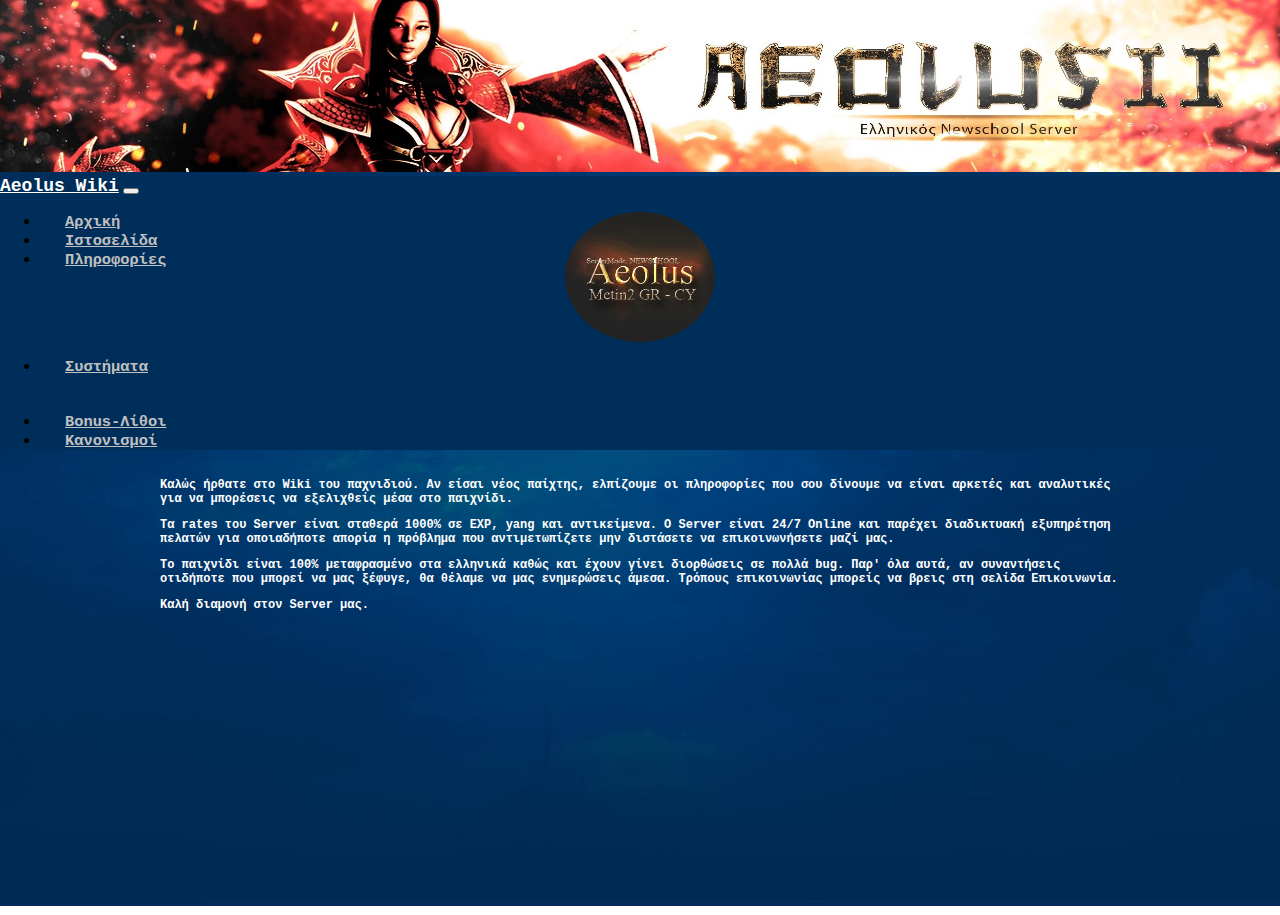
<file: index.html>
<!doctype html>
<html lang="en">

<head>
  <!-- Required meta tags -->
  <meta charset="utf-8">
  <meta name="viewport" content="width=device-width, initial-scale=1, shrink-to-fit=no">

  <link rel="stylesheet" href="./Assets/globalCss.css" >

  <!-- Bootstrap CSS -->
  <link rel="stylesheet" href="https://cdn.jsdelivr.net/npm/bootstrap@4.5.3/dist/css/bootstrap.min.css"
    integrity="sha384-TX8t27EcRE3e/ihU7zmQxVncDAy5uIKz4rEkgIXeMed4M0jlfIDPvg6uqKI2xXr2" crossorigin="anonymous">

  <title>Aeolus Wiki</title>
</head>

<style>

  body,
  html {
    background-image: url("./Assets/default-background.jpg");
    height: 100%;
    margin: 0;
    padding: 0;
    background-position: center;
    /* background-repeat: no-repeat; */
    background-size: cover;
  }

  .bg-dark {
    background-color: #002e5a !important;
  }

  .custom-iframe {
    margin-top: 10%;
    /* height: 100%;*/
    /* width: 50vw; */
    /* width: 100%;  */
  }
</style>

<body>
  <div>
    <img src="./Assets/banner_page_img_new.jpg" class="banner">
  </div>
  <nav class="navbar navbar-expand-lg navbar-dark bg-dark">
    <a class="navbar-brand navbar-toggler" href="#">Aeolus Wiki</a>
    <button class="navbar-toggler" type="button" data-toggle="collapse" data-target="#navbarSupportedContent"
      aria-controls="navbarSupportedContent" aria-expanded="false" aria-label="Toggle navigation">
      <span class="navbar-toggler-icon"></span>
    </button>
    <div class="collapse navbar-collapse navbar-potition" id="navbarSupportedContent">
      <div class="server-icon d-none d-lg-block">
        <img src="./Assets/server_icon_new.png" class="img-radius" />
      </div>
      <ul class="navbar-nav mr-auto menu-text">
        <li class="nav-item">
          <a class="nav-link" href="#">Αρχική</a>
        </li>
        <li class="nav-item">
          <a class="nav-link" href="https://aeolus2.eu/" target="_blank">Ιστοσελίδα</a>
        </li>
        <li class="nav-item dropdown">
          <a class="nav-link dropdown-toggle" href="#" id="navbarDropdown" role="button" data-toggle="dropdown"
            aria-haspopup="true" aria-expanded="false">
            Πληροφορίες
          </a>
          <div class="dropdown-menu" aria-labelledby="navbarDropdown">
            <a class="dropdown-item" href="./Routes/Missions.html">Αποστολές</a>
            <div class="dropdown-divider"></div>
            <a class="dropdown-item" href="#">Αντικέιμενα</a>
            <div class="dropdown-divider"></div>
            <a class="dropdown-item" href="#">Τοποθεσίες Boss και Drop</a>
            <div class="dropdown-divider"></div>
            <a class="dropdown-item" href="#">Χάρτες XP και τοποθεσίες Boss</a>
          </div>
        </li>
      </ul>
      <ul class=" navbar-nav my-2 my-lg-0">
        <li class="nav-item dropdown">
          <a class="nav-link dropdown-toggle" href="#" id="navbarDropdown" role="button" data-toggle="dropdown"
            aria-haspopup="true" aria-expanded="false">
            Συστήματα
          </a>
          <div class="dropdown-menu" aria-labelledby="navbarDropdown">
            <a class="dropdown-item" href="#">Κατοικιδίων</a>
            <div class="dropdown-divider"></div>
            <a class="dropdown-item" href="#">Κορδέλας</a>
          </div>
        </li>
        <li class="nav-item">
          <a class="nav-link" href="./Routes/bonus.html">Bonus-Λίθοι</a>
        </li>
        <li class="nav-item">
          <a class="nav-link" href="#">Κανονισμοί</a>
        </li>
      </ul>
    </div>
  </nav>
  <div class="container-fluid">
    <div class="row" style="justify-content: center; overflow-x:hidden;">
      <div class="col-lg-6 col-sm-9">
        <div class="pt-5 header-text">
          <p> Καλώς ήρθατε στο Wiki του παχνιδιού. Αν είσαι νέος παίχτης, ελπίζουμε οι πληροφορίες
            που σου δίνουμε να είναι αρκετές και αναλυτικές για να μπορέσεις να εξελιχθείς μέσα στο παιχνίδι.
          </p>
          <p>
            Τα rates του Server είναι σταθερά 1000% σε EXP, yang και αντικείμενα. Ο Server είναι 24/7 Online και παρέχει
            διαδικτυακή εξυπηρέτηση πελατών για οποιαδήποτε απορία η πρόβλημα που αντιμετωπίζετε μην διστάσετε να
            επικοινωνήσετε μαζί μας.
          </p>
          <p>
            Το παιχνίδι είναι 100% μεταφρασμένο στα ελληνικά καθώς και έχουν γίνει διορθώσεις σε πολλά bug. Παρ' όλα
            αυτά,
            αν
            συναντήσεις οτιδήποτε που μπορεί να μας ξέφυγε, θα θέλαμε να μας ενημερώσεις άμεσα.
            Τρόπους επικοινωνίας μπορείς να βρεις στη σελίδα Επικοινωνία.
          </p>
          <p>
            Καλή διαμονή στον Server μας.
          </p>
        </div>
      </div>
      <div col="col-lg-6 col-sm-3">
        <iframe class="custom-iframe pt-5" src="https://www.youtube.com/embed/kwAtMAvTJTY" frameborder="0"
          allow="accelerometer; autoplay; clipboard-write; encrypted-media; gyroscope; picture-in-picture"
          allowfullscreen></iframe>
      </div>
    </div>

  </div>

  <!-- Optional JavaScript; choose one of the two! -->

  <!-- Option 1: jQuery and Bootstrap Bundle (includes Popper) -->
  <script src="https://code.jquery.com/jquery-3.5.1.slim.min.js"
    integrity="sha384-DfXdz2htPH0lsSSs5nCTpuj/zy4C+OGpamoFVy38MVBnE+IbbVYUew+OrCXaRkfj"
    crossorigin="anonymous"></script>
  <script src="https://cdn.jsdelivr.net/npm/bootstrap@4.5.3/dist/js/bootstrap.bundle.min.js"
    integrity="sha384-ho+j7jyWK8fNQe+A12Hb8AhRq26LrZ/JpcUGGOn+Y7RsweNrtN/tE3MoK7ZeZDyx"
    crossorigin="anonymous"></script>

  <!-- Option 2: jQuery, Popper.js, and Bootstrap JS
    <script src="https://code.jquery.com/jquery-3.5.1.slim.min.js" integrity="sha384-DfXdz2htPH0lsSSs5nCTpuj/zy4C+OGpamoFVy38MVBnE+IbbVYUew+OrCXaRkfj" crossorigin="anonymous"></script>
    <script src="https://cdn.jsdelivr.net/npm/popper.js@1.16.1/dist/umd/popper.min.js" integrity="sha384-9/reFTGAW83EW2RDu2S0VKaIzap3H66lZH81PoYlFhbGU+6BZp6G7niu735Sk7lN" crossorigin="anonymous"></script>
    <script src="https://cdn.jsdelivr.net/npm/bootstrap@4.5.3/dist/js/bootstrap.min.js" integrity="sha384-w1Q4orYjBQndcko6MimVbzY0tgp4pWB4lZ7lr30WKz0vr/aWKhXdBNmNb5D92v7s" crossorigin="anonymous"></script>
    -->
</body>

</html>
</file>
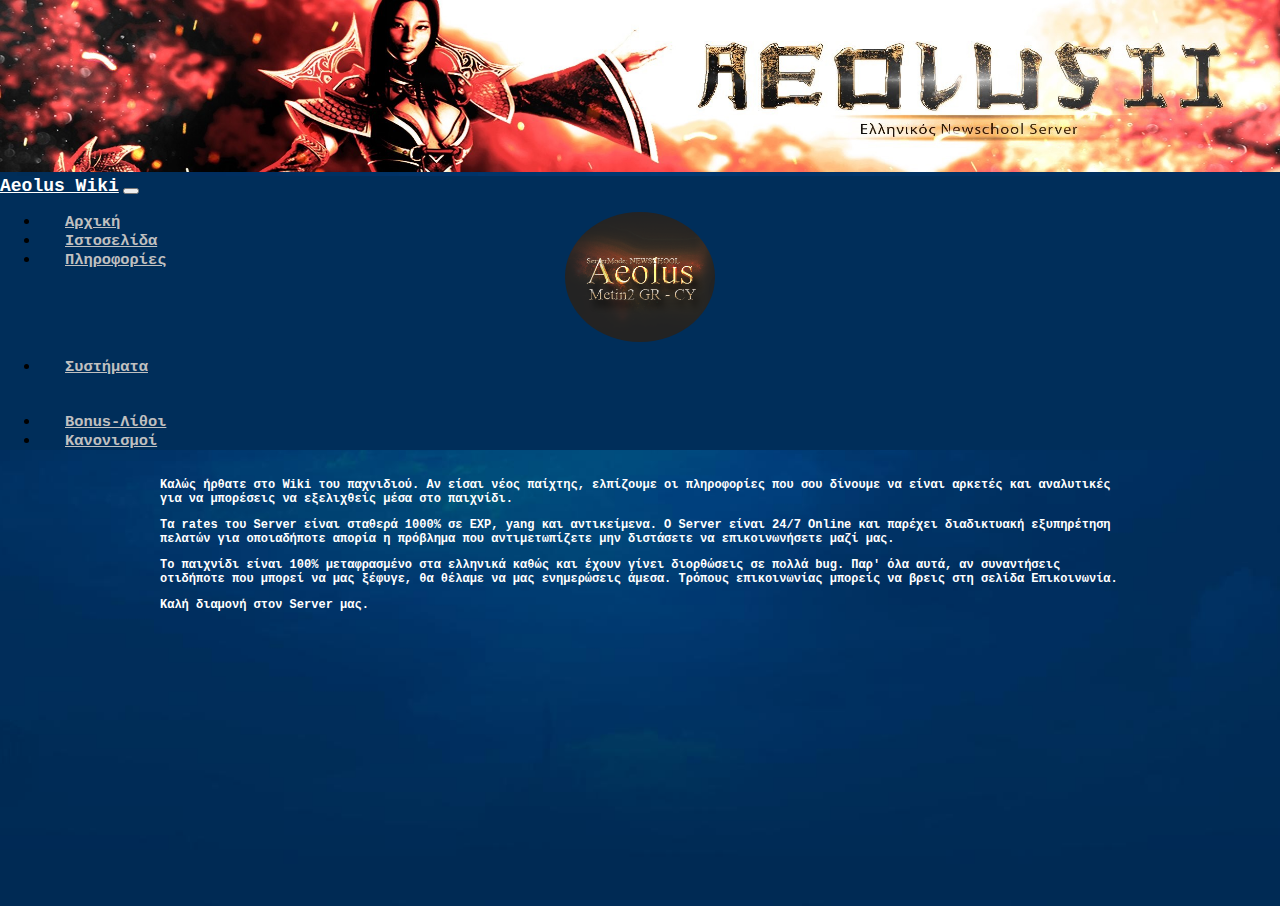
<file: wikiIndex.html>
<!doctype html>
<html lang="en">

<head>
  <!-- Required meta tags -->
  <meta charset="utf-8">
  <meta name="viewport" content="width=device-width, initial-scale=1, shrink-to-fit=no">

  <link rel="stylesheet" href="./Assets/globalCss.css" >

  <!-- Bootstrap CSS -->
  <link rel="stylesheet" href="https://cdn.jsdelivr.net/npm/bootstrap@4.5.3/dist/css/bootstrap.min.css"
    integrity="sha384-TX8t27EcRE3e/ihU7zmQxVncDAy5uIKz4rEkgIXeMed4M0jlfIDPvg6uqKI2xXr2" crossorigin="anonymous">

  <title>Aeolus Wiki</title>
</head>

<style>

  body,
  html {
    background-image: url("./Assets/default-background.jpg");
    height: 100%;
    margin: 0;
    padding: 0;
    background-position: center;
    /* background-repeat: no-repeat; */
    background-size: cover;
  }

  .bg-dark {
    background-color: #002e5a !important;
  }

  .custom-iframe {
    margin-top: 10%;
    /* height: 100%;*/
    /* width: 50vw; */
    /* width: 100%;  */
  }
</style>

<body>
  <div>
    <img src="./Assets/banner_page_img_new.jpg" class="banner">
  </div>
  <nav class="navbar navbar-expand-lg navbar-dark bg-dark">
    <a class="navbar-brand navbar-toggler" href="#">Aeolus Wiki</a>
    <button class="navbar-toggler" type="button" data-toggle="collapse" data-target="#navbarSupportedContent"
      aria-controls="navbarSupportedContent" aria-expanded="false" aria-label="Toggle navigation">
      <span class="navbar-toggler-icon"></span>
    </button>
    <div class="collapse navbar-collapse navbar-potition" id="navbarSupportedContent">
      <div class="server-icon d-none d-lg-block">
        <img src="./Assets/server_icon_new.png" class="img-radius" />
      </div>
      <ul class="navbar-nav mr-auto menu-text">
        <li class="nav-item">
          <a class="nav-link" href="index.html">Αρχική</a>
        </li>
        <li class="nav-item">
          <a class="nav-link" href="https://aeolus2.eu/" target="_blank">Ιστοσελίδα</a>
        </li>
        <li class="nav-item dropdown">
          <a class="nav-link dropdown-toggle" href="#" id="navbarDropdown" role="button" data-toggle="dropdown"
            aria-haspopup="true" aria-expanded="false">
            Πληροφορίες
          </a>
          <div class="dropdown-menu" aria-labelledby="navbarDropdown">
            <a class="dropdown-item" href="./Routes/Missions.html">Αποστολές</a>
            <div class="dropdown-divider"></div>
            <a class="dropdown-item" href="#">Αντικέιμενα</a>
            <div class="dropdown-divider"></div>
            <a class="dropdown-item" href="#">Τέρατα/Metin και Drop</a>
            <div class="dropdown-divider"></div>
            <a class="dropdown-item" href="#">Χάρτες XP και τοποθεσίες Boss</a>
          </div>
        </li>
      </ul>
      <ul class=" navbar-nav my-2 my-lg-0">
        <li class="nav-item dropdown">
          <a class="nav-link dropdown-toggle" href="#" id="navbarDropdown" role="button" data-toggle="dropdown"
            aria-haspopup="true" aria-expanded="false">
            Συστήματα
          </a>
          <div class="dropdown-menu" aria-labelledby="navbarDropdown">
            <a class="dropdown-item" href="#">Κατοικιδίων</a>
            <div class="dropdown-divider"></div>
            <a class="dropdown-item" href="#">Κορδέλας</a>
          </div>
        </li>
        <li class="nav-item">
          <a class="nav-link" href="#">Bonus-Λίθοι</a>
        </li>
        <li class="nav-item">
          <a class="nav-link" href="#">Κανονισμοί</a>
        </li>
      </ul>
    </div>
  </nav>
  <div class="container-fluid">
    <div class="row" style="justify-content: center; overflow-x:hidden;">
      <div class="col-lg-6 col-sm-9">
        <div class="pt-5 header-text">
          <p> Καλώς ήρθατε στο Wiki του παχνιδιού. Αν είσαι νέος παίχτης, ελπίζουμε οι πληροφορίες
            που σου δίνουμε να είναι αρκετές και αναλυτικές για να μπορέσεις να εξελιχθείς μέσα στο παιχνίδι.
          </p>
          <p>
            Τα rates του Server είναι σταθερά 1000% σε EXP, yang και αντικείμενα. Ο Server είναι 24/7 Online και παρέχει
            διαδικτυακή εξυπηρέτηση πελατών για οποιαδήποτε απορία η πρόβλημα που αντιμετωπίζετε μην διστάσετε να
            επικοινωνήσετε μαζί μας.
          </p>
          <p>
            Το παιχνίδι είναι 100% μεταφρασμένο στα ελληνικά καθώς και έχουν γίνει διορθώσεις σε πολλά bug. Παρ' όλα
            αυτά,
            αν
            συναντήσεις οτιδήποτε που μπορεί να μας ξέφυγε, θα θέλαμε να μας ενημερώσεις άμεσα.
            Τρόπους επικοινωνίας μπορείς να βρεις στη σελίδα Επικοινωνία.
          </p>
          <p>
            Καλή διαμονή στον Server μας.
          </p>
        </div>
      </div>
      <div col="col-lg-6 col-sm-3">
        <iframe class="custom-iframe pt-5" src="https://www.youtube.com/embed/kwAtMAvTJTY" frameborder="0"
          allow="accelerometer; autoplay; clipboard-write; encrypted-media; gyroscope; picture-in-picture"
          allowfullscreen></iframe>
      </div>
    </div>

  </div>

  <!-- Optional JavaScript; choose one of the two! -->

  <!-- Option 1: jQuery and Bootstrap Bundle (includes Popper) -->
  <script src="https://code.jquery.com/jquery-3.5.1.slim.min.js"
    integrity="sha384-DfXdz2htPH0lsSSs5nCTpuj/zy4C+OGpamoFVy38MVBnE+IbbVYUew+OrCXaRkfj"
    crossorigin="anonymous"></script>
  <script src="https://cdn.jsdelivr.net/npm/bootstrap@4.5.3/dist/js/bootstrap.bundle.min.js"
    integrity="sha384-ho+j7jyWK8fNQe+A12Hb8AhRq26LrZ/JpcUGGOn+Y7RsweNrtN/tE3MoK7ZeZDyx"
    crossorigin="anonymous"></script>

  <!-- Option 2: jQuery, Popper.js, and Bootstrap JS
    <script src="https://code.jquery.com/jquery-3.5.1.slim.min.js" integrity="sha384-DfXdz2htPH0lsSSs5nCTpuj/zy4C+OGpamoFVy38MVBnE+IbbVYUew+OrCXaRkfj" crossorigin="anonymous"></script>
    <script src="https://cdn.jsdelivr.net/npm/popper.js@1.16.1/dist/umd/popper.min.js" integrity="sha384-9/reFTGAW83EW2RDu2S0VKaIzap3H66lZH81PoYlFhbGU+6BZp6G7niu735Sk7lN" crossorigin="anonymous"></script>
    <script src="https://cdn.jsdelivr.net/npm/bootstrap@4.5.3/dist/js/bootstrap.min.js" integrity="sha384-w1Q4orYjBQndcko6MimVbzY0tgp4pWB4lZ7lr30WKz0vr/aWKhXdBNmNb5D92v7s" crossorigin="anonymous"></script>
    -->
</body>

</html>
</file>
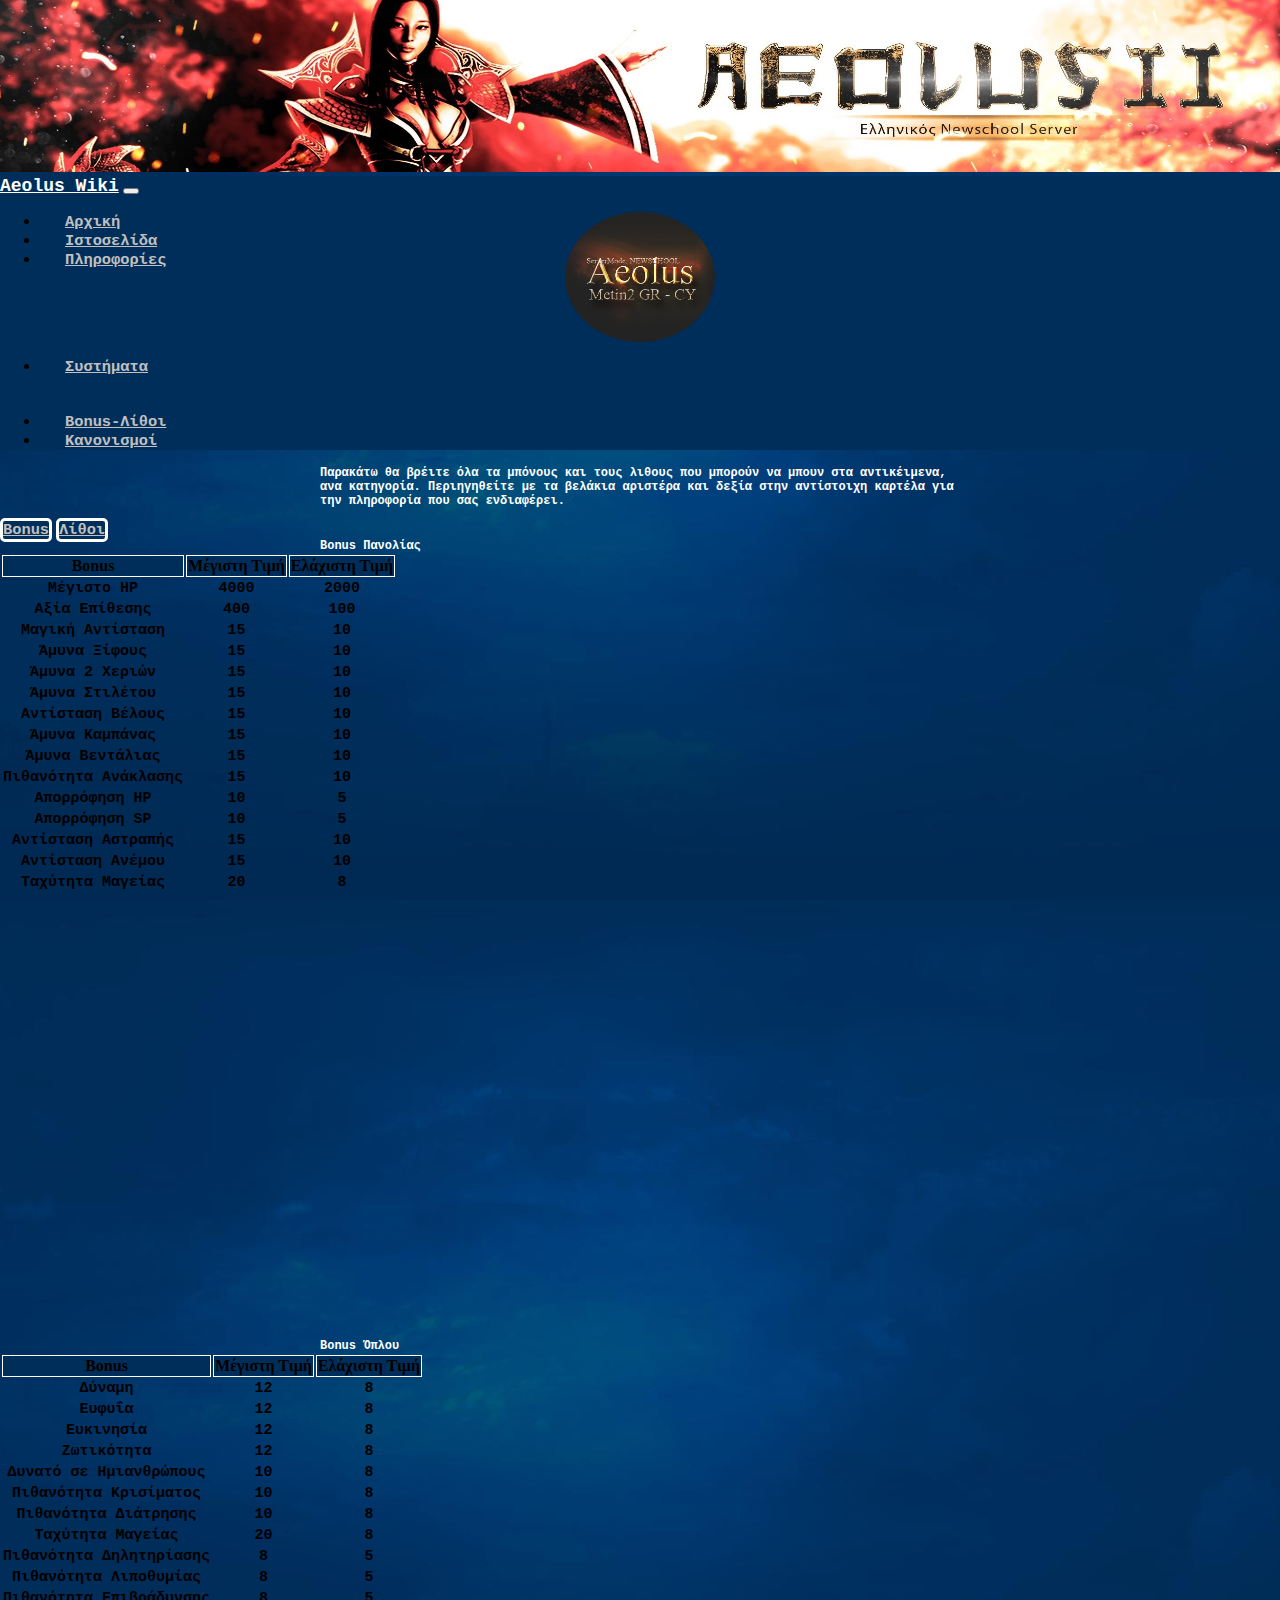
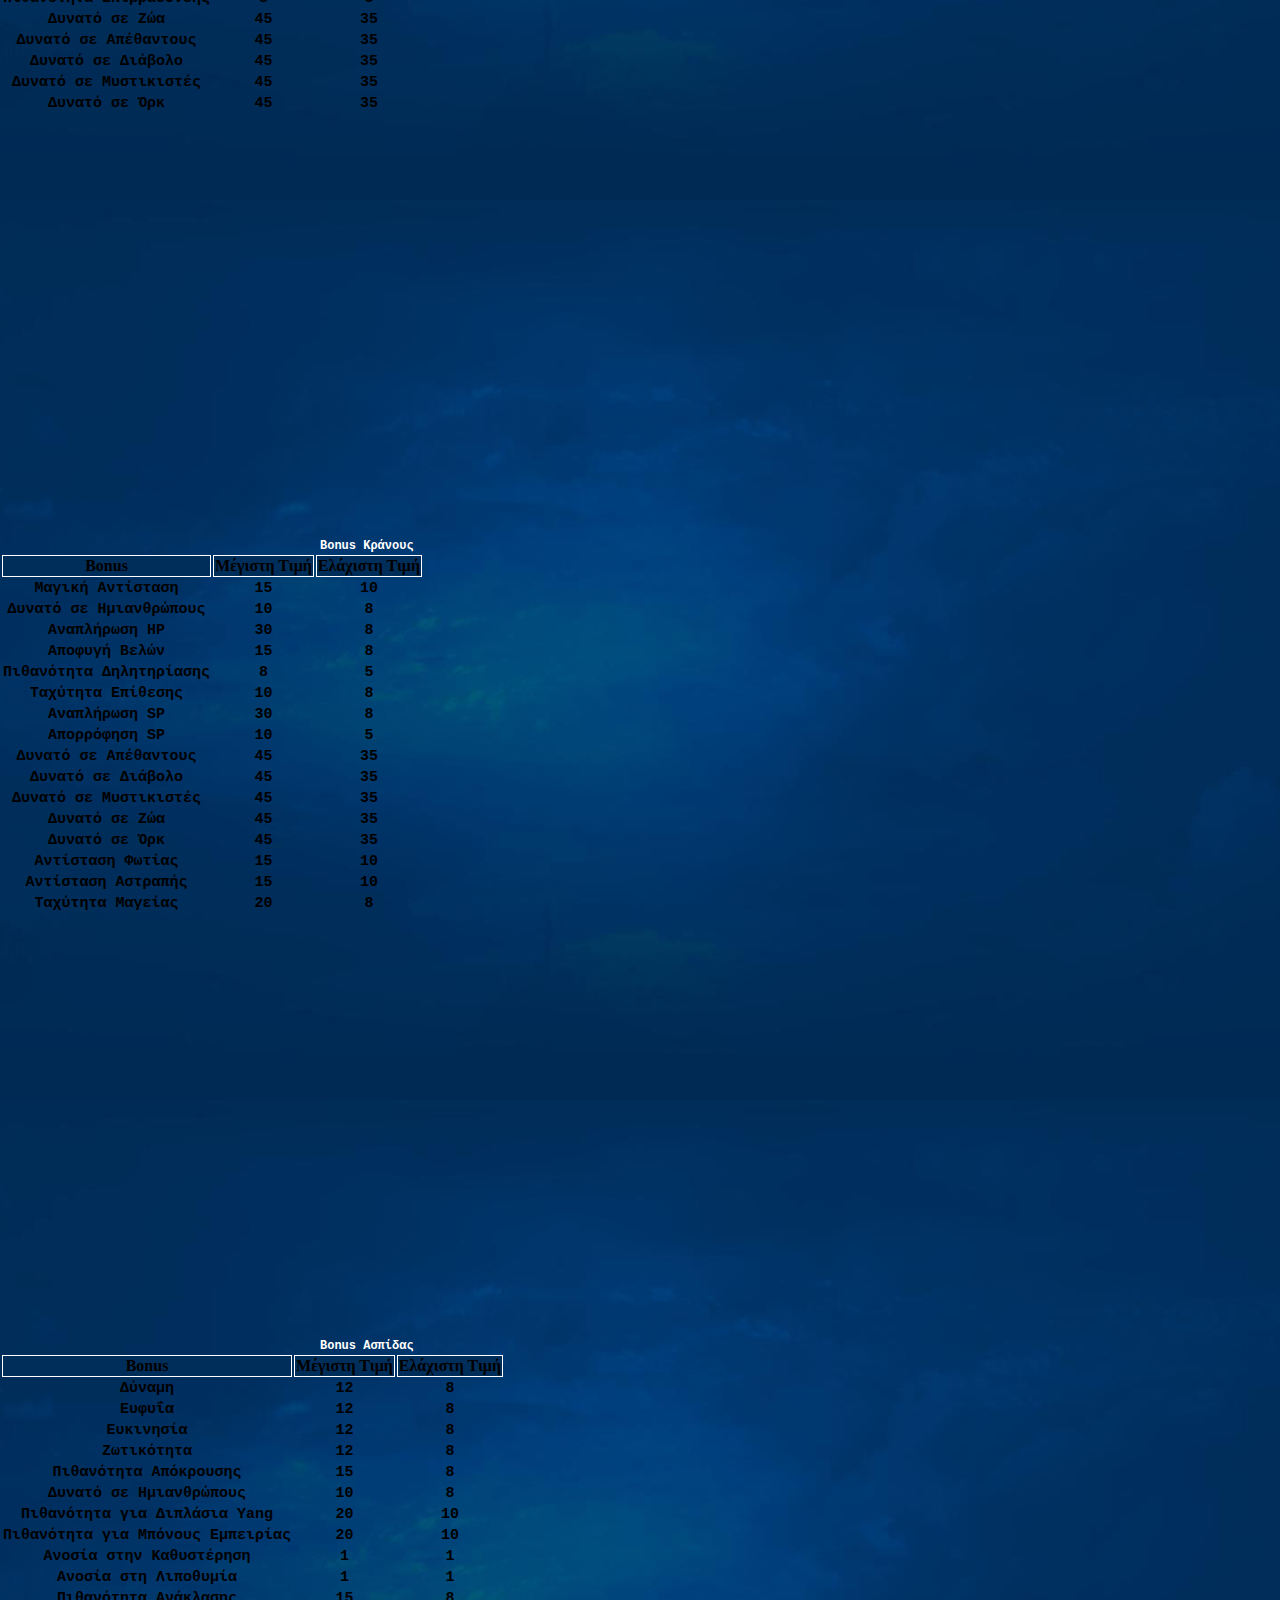
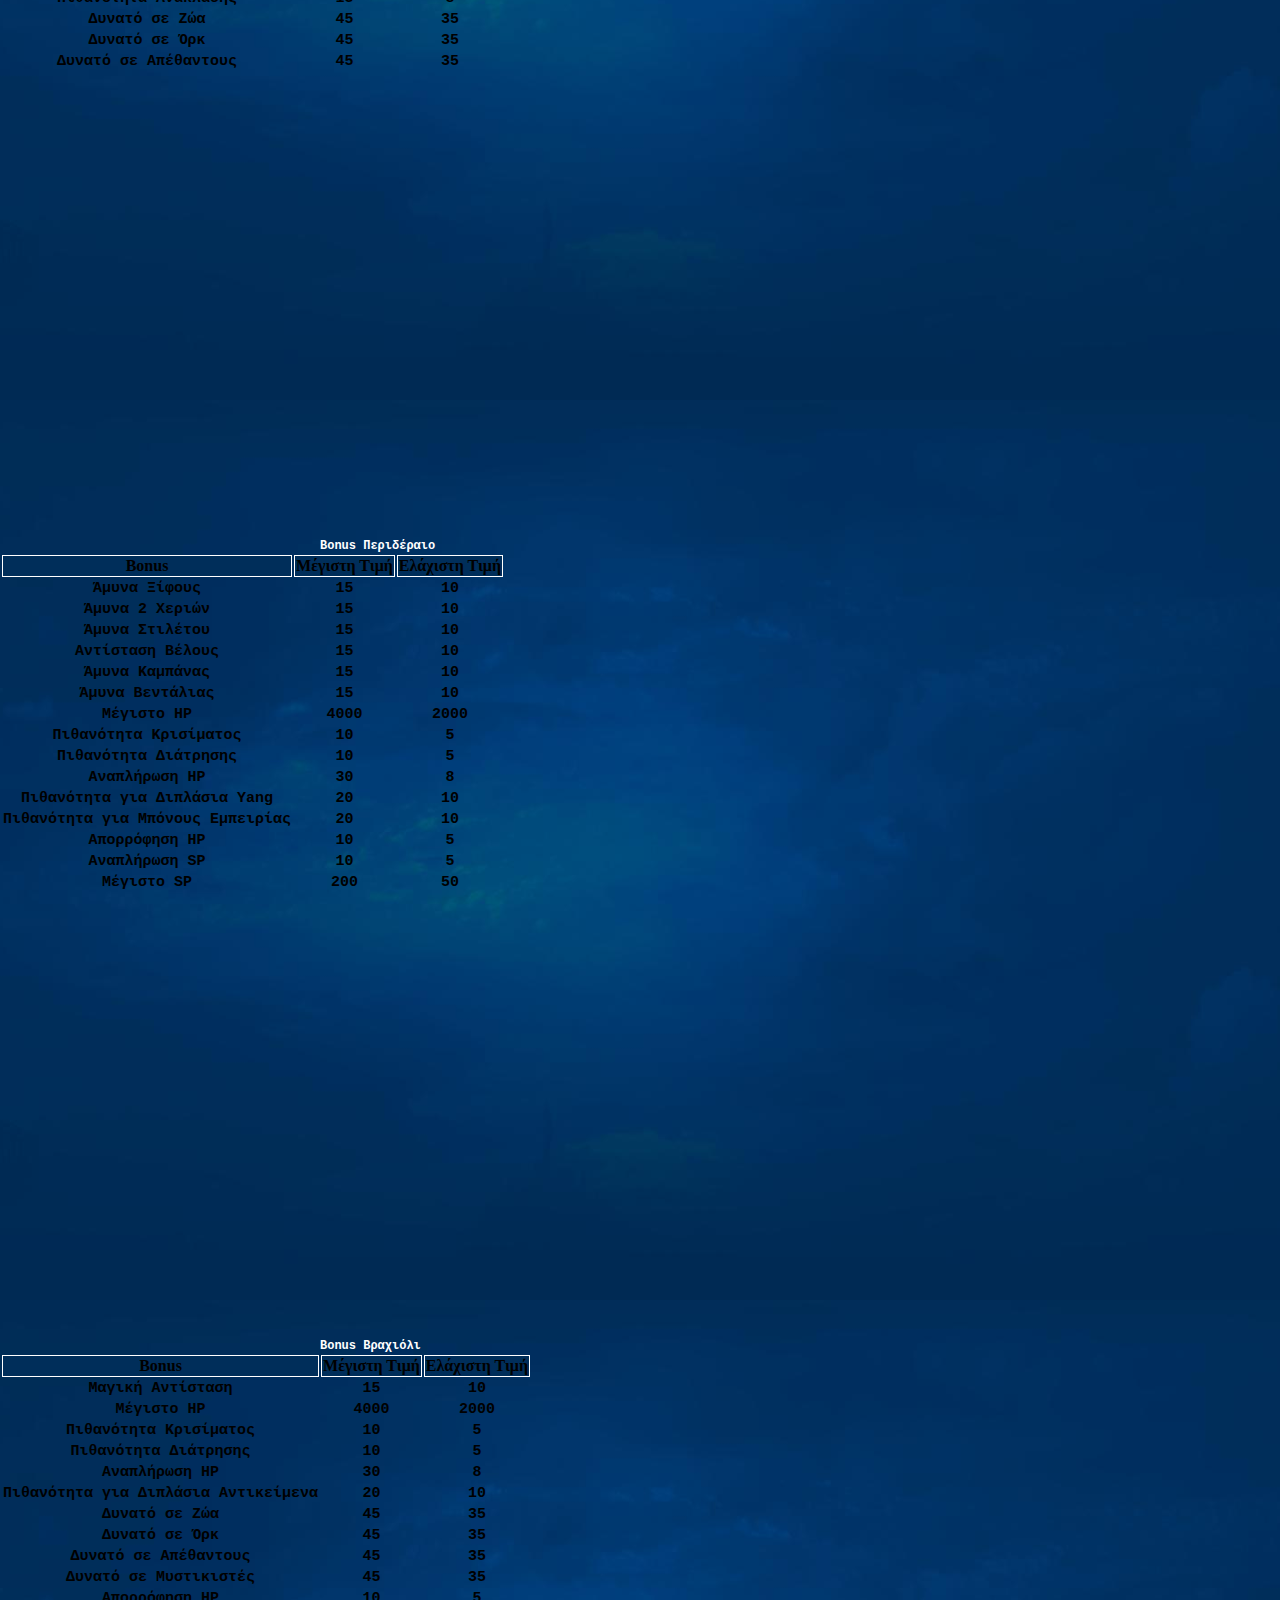
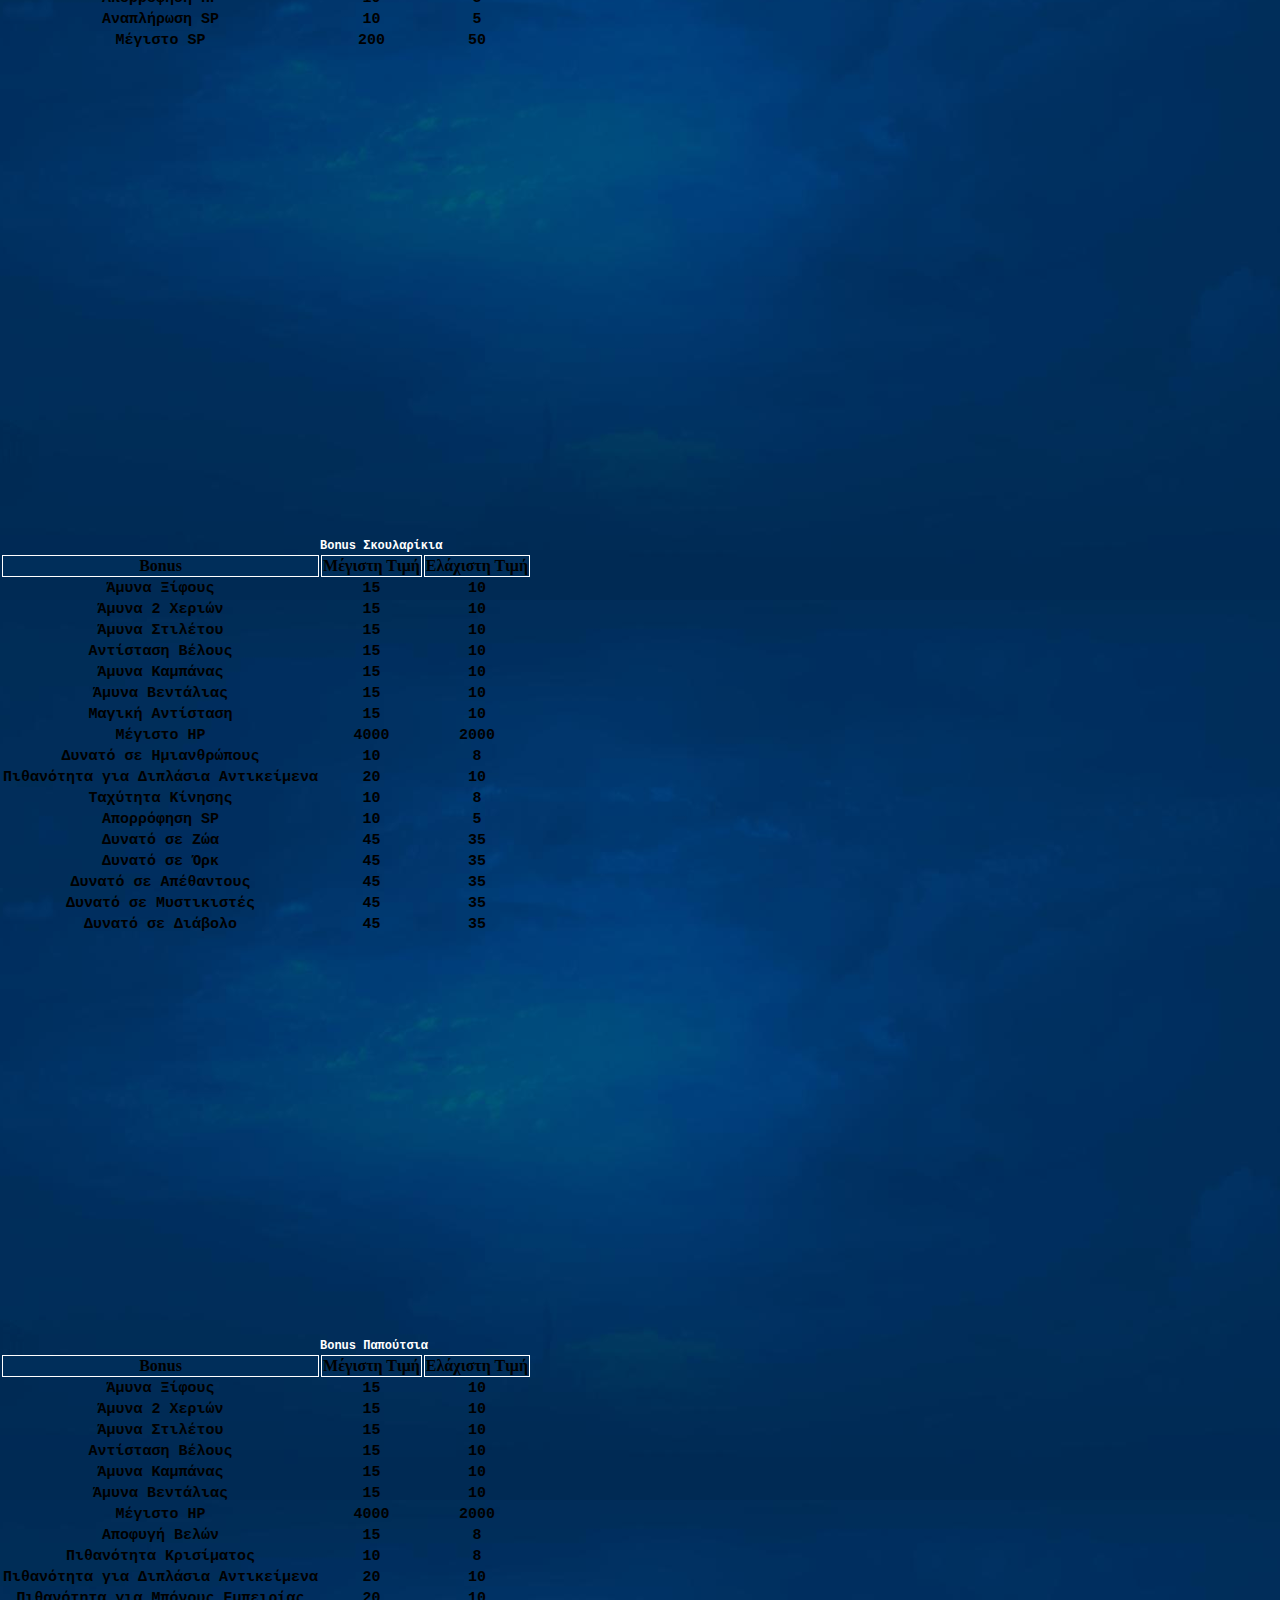
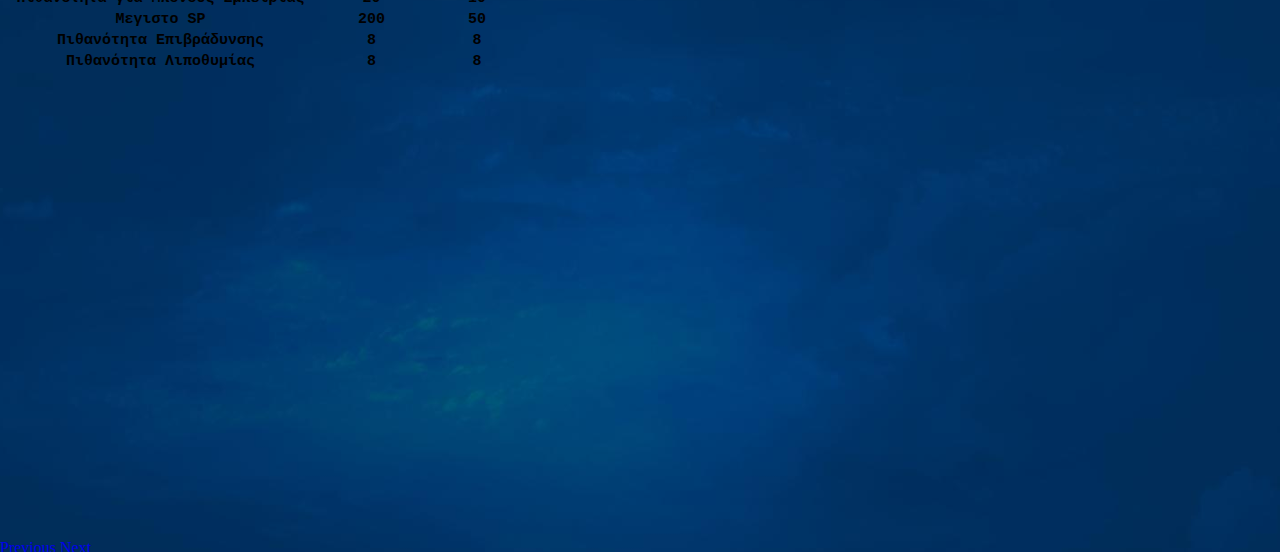
<file: Routes/bonus.html>
<!doctype html>
<html lang="en">

<head>
    <!-- Required meta tags -->
    <meta charset="utf-8">
    <meta name="viewport" content="width=device-width, initial-scale=1, shrink-to-fit=no">

    <link rel="stylesheet" href="../Assets/globalCss.css">

    <!-- Bootstrap CSS -->
    <link rel="stylesheet" href="https://cdn.jsdelivr.net/npm/bootstrap@4.5.3/dist/css/bootstrap.min.css"
        integrity="sha384-TX8t27EcRE3e/ihU7zmQxVncDAy5uIKz4rEkgIXeMed4M0jlfIDPvg6uqKI2xXr2" crossorigin="anonymous">

    <title>Bonus</title>
</head>

<style>
    body,
    html {
        background-image: url("../Assets/default-background.jpg");
        height: 100%;
        margin: 0;
        padding: 0;
        background-position: center;
        /* background-repeat: no-repeat; */
        background-size: cover;
    }

    .bg-dark {
        background-color: #002e5a !important;
    }

    /* mission-css */

    .npc-img {
        margin-top: 50px;
        width: 80%;
        min-width: 80px;
        max-width: 250px;
        object-fit: scale-down;
        max-height: 300px;
    }

    .header-text {
        width: 50%;
    }

    .general-text {
        color: black !important;
        text-align: center;
    }

    .table .thead-dark th {
        background-color: #002e5a !important;
        border: 1px solid white;
    }

    .carousel-item {
        min-height: 800px;
        height: auto;
    }

    .content-head {
        font-size: 15px;
        font-family: monospace;
        color: #fff !important;
        font-weight: 700;
    }

    .carousel-control-next-icon,
    .carousel-control-prev-icon {
        width: 50px;
        height: 50px;
    }

    .custom-btn{
        width: 150px;
        height: 50px;
        border: 3px solid white;
        border-radius: 5px;
        font-family: 'Courier New', Courier, monospace;
        font-size: clamp(12px,1.2vw,20px);
        font-weight: 700;
        color: #c0c0c0 ;
        background-color: #002e5a !important;
    }

    .custom-btn:hover{
        color: white;
    }
</style>

<body>
    <div>
        <img src="../Assets/banner_page_img_new.jpg" class="banner">
    </div>
    <nav class="navbar navbar-expand-lg navbar-dark bg-dark">
        <a class="navbar-brand navbar-toggler" href="#">Aeolus Wiki</a>
        <button class="navbar-toggler" type="button" data-toggle="collapse" data-target="#navbarSupportedContent"
            aria-controls="navbarSupportedContent" aria-expanded="false" aria-label="Toggle navigation">
            <span class="navbar-toggler-icon"></span>
        </button>
        <div class="collapse navbar-collapse navbar-potition" id="navbarSupportedContent">
            <div class="server-icon d-none d-lg-block">
                <img src="../Assets/server_icon_new.png" class="img-radius" />
            </div>
            <ul class="navbar-nav mr-auto menu-text">
                <li class="nav-item">
                    <a class="nav-link" href="../wikiIndex.php">Αρχική</a>
                </li>
                <li class="nav-item">
                    <a class="nav-link" href="https://aeolus2.eu/" target="_blank">Ιστοσελίδα</a>
                </li>
                <li class="nav-item dropdown">
                    <a class="nav-link dropdown-toggle" href="#" id="navbarDropdown" role="button"
                        data-toggle="dropdown" aria-haspopup="true" aria-expanded="false">
                        Πληροφορίες
                    </a>
                    <div class="dropdown-menu" aria-labelledby="navbarDropdown">
                        <a class="dropdown-item" href="Missions.html">Αποστολές</a>
                        <div class="dropdown-divider"></div>
                        <a class="dropdown-item" href="#">Αντικέιμενα</a>
                        <div class="dropdown-divider"></div>
                        <a class="dropdown-item" href="#">Τέρατα/Metin και Drop</a>
                        <div class="dropdown-divider"></div>
                        <a class="dropdown-item" href="#">Χάρτες XP και τοποθεσίες Boss</a>
                    </div>
                </li>
            </ul>
            <ul class=" navbar-nav my-2 my-lg-0">
                <li class="nav-item dropdown">
                    <a class="nav-link dropdown-toggle" href="#" id="navbarDropdown" role="button"
                        data-toggle="dropdown" aria-haspopup="true" aria-expanded="false">
                        Συστήματα
                    </a>
                    <div class="dropdown-menu" aria-labelledby="navbarDropdown">
                        <a class="dropdown-item" href="#">Κατοικιδίων</a>
                        <div class="dropdown-divider"></div>
                        <a class="dropdown-item" href="#">Κορδέλας</a>
                    </div>
                </li>
                <li class="nav-item">
                    <a class="nav-link" href="#">Bonus-Λίθοι</a>
                </li>
                <li class="nav-item">
                    <a class="nav-link" href="#">Κανονισμοί</a>
                </li>
            </ul>
        </div>
    </nav>
    <div class="container-fluid text-center">
        <div class="pt-5 header-text ">
            <p>Παρακάτω θα βρέιτε όλα τα μπόνους και τους λιθους που μπορούν να μπουν στα αντικέιμενα, ανα κατηγορία.
                Περιηγηθείτε με τα βελάκια αριστέρα και δεξία στην αντίστοιχη καρτέλα για την πληροφορία που σας
                ενδιαφέρει.
            </p>
        </div>

        <b-row>
            <b-col class="mx-5">
                <a class="btn custom-btn mt-2" href="bonus.html">Bonus</a>
            </b-col>
            <b-col class="mx-5">
                <a class="btn custom-btn mt-2" href="stones.php">Λίθοι</a>
            </b-col>
        </b-row>

        <div id="carouselExampleIndicators" class="carousel slide" data-interval="false">
            <div class="carousel-inner">
                <div class="carousel-item active">
                    <div class="mb-2 mt-5 header-text">Bonus Πανολίας</div>
                    <div class="table-responsive-sm w-75" style="margin:0 auto;">
                        <table class="table table-striped table-light">
                            <thead class="thead-dark">
                                <tr>
                                    <th scope="col">Bonus</th>
                                    <th scope="col">Μέγιστη Τιμή</th>
                                    <th scope="col">Ελάχιστη Τιμή</th>
                                </tr>
                            </thead>
                            <tbody class="general-text">
                                <tr>
                                    <th scope="row" class="align-middle">Μέγιστο HP</th>
                                    <td class="align-middle">4000</td>
                                    <td class="align-middle">2000</td>
                                </tr>
                                <tr>
                                    <th scope="row" class="align-middle">Αξία Επίθεσης</th>
                                    <td class="align-middle">400</td>
                                    <td class="align-middle">100</td>
                                </tr>
                                <tr>
                                    <th scope="row" class="align-middle">Μαγική Αντίσταση</th>
                                    <td class="align-middle">15</td>
                                    <td class="align-middle">10</td>
                                </tr>
                                <tr>
                                    <th scope="row" class="align-middle">Άμυνα Ξίφους</th>
                                    <td class="align-middle">15</td>
                                    <td class="align-middle">10</td>
                                </tr>
                                <tr>
                                    <th scope="row" class="align-middle">Άμυνα 2 Χεριών</th>
                                    <td class="align-middle">15</td>
                                    <td class="align-middle">10</td>
                                </tr>
                                <tr>
                                    <th scope="row" class="align-middle">Άμυνα Στιλέτου</th>
                                    <td class="align-middle">15</td>
                                    <td class="align-middle">10</td>
                                </tr>
                                <tr>
                                    <th scope="row" class="align-middle">Αντίσταση Βέλους</th>
                                    <td class="align-middle">15</td>
                                    <td class="align-middle">10</td>
                                </tr>
                                <tr>
                                    <th scope="row" class="align-middle">Άμυνα Καμπάνας</th>
                                    <td class="align-middle">15</td>
                                    <td class="align-middle">10</td>
                                </tr>
                                <tr>
                                    <th scope="row" class="align-middle">Άμυνα Βεντάλιας</th>
                                    <td class="align-middle">15</td>
                                    <td class="align-middle">10</td>
                                </tr>
                                <tr>
                                    <th scope="row" class="align-middle">Πιθανότητα Ανάκλασης</th>
                                    <td class="align-middle">15</td>
                                    <td class="align-middle">10</td>
                                </tr>
                                <tr>
                                    <th scope="row" class="align-middle">Απορρόφηση HP</th>
                                    <td class="align-middle">10</td>
                                    <td class="align-middle">5</td>
                                </tr>
                                <tr>
                                    <th scope="row" class="align-middle">Απορρόφηση SP</th>
                                    <td class="align-middle">10</td>
                                    <td class="align-middle">5</td>
                                </tr>
                                <tr>
                                    <th scope="row" class="align-middle">Aντίσταση Αστραπής</th>
                                    <td class="align-middle">15</td>
                                    <td class="align-middle">10</td>
                                </tr>
                                <tr>
                                    <th scope="row" class="align-middle">Aντίσταση Ανέμου</th>
                                    <td class="align-middle">15</td>
                                    <td class="align-middle">10</td>
                                </tr>
                                <tr>
                                    <th scope="row" class="align-middle">Ταχύτητα Μαγείας</th>
                                    <td class="align-middle">20</td>
                                    <td class="align-middle">8</td>
                                </tr>
                            </tbody>
                        </table>
                    </div>
                </div>
                <div class="carousel-item">
                    <div class="mb-2 mt-5 header-text">Bonus Όπλου</div>
                    <div class="table-responsive-sm w-75" style="margin:0 auto;">
                        <table class="table table-striped table-light">
                            <thead class="thead-dark">
                                <tr>
                                    <th scope="col">Bonus</th>
                                    <th scope="col">Μέγιστη Τιμή</th>
                                    <th scope="col">Ελάχιστη Τιμή</th>
                                </tr>
                            </thead>
                            <tbody class="general-text">
                                <tr>
                                    <th scope="row" class="align-middle">Δύναμη</th>
                                    <td class="align-middle">12</td>
                                    <td class="align-middle">8</td>
                                </tr>
                                <tr>
                                    <th scope="row" class="align-middle">Ευφυΐα</th>
                                    <td class="align-middle">12</td>
                                    <td class="align-middle">8</td>
                                </tr>
                                <tr>
                                    <th scope="row" class="align-middle">Ευκινησία</th>
                                    <td class="align-middle">12</td>
                                    <td class="align-middle">8</td>
                                </tr>
                                <tr>
                                    <th scope="row" class="align-middle">Ζωτικότητα</th>
                                    <td class="align-middle">12</td>
                                    <td class="align-middle">8</td>
                                </tr>
                                <tr>
                                    <th scope="row" class="align-middle">Δυνατό σε Ημιανθρώπους</th>
                                    <td class="align-middle">10</td>
                                    <td class="align-middle">8</td>
                                </tr>
                                <tr>
                                    <th scope="row" class="align-middle">Πιθανότητα Κρισίματος</th>
                                    <td class="align-middle">10</td>
                                    <td class="align-middle">8</td>
                                </tr>
                                <tr>
                                    <th scope="row" class="align-middle">Πιθανότητα Διάτρησης</th>
                                    <td class="align-middle">10</td>
                                    <td class="align-middle">8</td>
                                </tr>
                                <tr>
                                    <th scope="row" class="align-middle">Ταχύτητα Μαγείας</th>
                                    <td class="align-middle">20</td>
                                    <td class="align-middle">8</td>
                                </tr>
                                <tr>
                                    <th scope="row" class="align-middle">Πιθανότητα Δηλητηρίασης</th>
                                    <td class="align-middle">8</td>
                                    <td class="align-middle">5</td>
                                </tr>
                                <tr>
                                    <th scope="row" class="align-middle">Πιθανότητα Λιποθυμίας</th>
                                    <td class="align-middle">8</td>
                                    <td class="align-middle">5</td>
                                </tr>
                                <tr>
                                    <th scope="row" class="align-middle">Πιθανότητα Επιβράδυνσης</th>
                                    <td class="align-middle">8</td>
                                    <td class="align-middle">5</td>
                                </tr>
                                <tr>
                                    <th scope="row" class="align-middle">Δυνατό σε Ζώα</th>
                                    <td class="align-middle">45</td>
                                    <td class="align-middle">35</td>
                                </tr>
                                <tr>
                                    <th scope="row" class="align-middle">Δυνατό σε Απέθαντους</th>
                                    <td class="align-middle">45</td>
                                    <td class="align-middle">35</td>
                                </tr>
                                <tr>
                                    <th scope="row" class="align-middle">Δυνατό σε Διάβολο</th>
                                    <td class="align-middle">45</td>
                                    <td class="align-middle">35</td>
                                </tr>
                                <tr>
                                    <th scope="row" class="align-middle">Δυνατό σε Μυστικιστές</th>
                                    <td class="align-middle">45</td>
                                    <td class="align-middle">35</td>
                                </tr>
                                <tr>
                                    <th scope="row" class="align-middle">Δυνατό σε Όρκ</th>
                                    <td class="align-middle">45</td>
                                    <td class="align-middle">35</td>
                                </tr>
                            </tbody>
                        </table>
                    </div>
                </div>
                <div class="carousel-item">
                    <div class="mb-2 mt-5 header-text">Bonus Κράνους</div>
                    <div class="table-responsive-sm w-75" style="margin:0 auto;">
                        <table class="table table-striped table-light">
                            <thead class="thead-dark">
                                <tr>
                                    <th scope="col">Bonus</th>
                                    <th scope="col">Μέγιστη Τιμή</th>
                                    <th scope="col">Ελάχιστη Τιμή</th>
                                </tr>
                            </thead>
                            <tbody class="general-text">
                                <tr>
                                    <th scope="row" class="align-middle">Μαγική Αντίσταση</th>
                                    <td class="align-middle">15</td>
                                    <td class="align-middle">10</td>
                                </tr>
                                <tr>
                                    <th scope="row" class="align-middle">Δυνατό σε Ημιανθρώπους</th>
                                    <td class="align-middle">10</td>
                                    <td class="align-middle">8</td>
                                </tr>
                                <tr>
                                    <th scope="row" class="align-middle">Αναπλήρωση HP</th>
                                    <td class="align-middle">30</td>
                                    <td class="align-middle">8</td>
                                </tr>
                                <tr>
                                    <th scope="row" class="align-middle">Αποφυγή Βελών</th>
                                    <td class="align-middle">15</td>
                                    <td class="align-middle">8</td>
                                </tr>
                                <tr>
                                    <th scope="row" class="align-middle">Πιθανότητα Δηλητηρίασης</th>
                                    <td class="align-middle">8</td>
                                    <td class="align-middle">5</td>
                                </tr>
                                <tr>
                                    <th scope="row" class="align-middle">Ταχύτητα Επίθεσης</th>
                                    <td class="align-middle">10</td>
                                    <td class="align-middle">8</td>
                                </tr>
                                <tr>
                                    <th scope="row" class="align-middle">Αναπλήρωση SP</th>
                                    <td class="align-middle">30</td>
                                    <td class="align-middle">8</td>
                                </tr>
                                <tr>
                                    <th scope="row" class="align-middle">Απορρόφηση SP</th>
                                    <td class="align-middle">10</td>
                                    <td class="align-middle">5</td>
                                </tr>
                                <tr>
                                    <th scope="row" class="align-middle">Δυνατό σε Απέθαντους</th>
                                    <td class="align-middle">45</td>
                                    <td class="align-middle">35</td>
                                </tr>
                                <tr>
                                    <th scope="row" class="align-middle">Δυνατό σε Διάβολο</th>
                                    <td class="align-middle">45</td>
                                    <td class="align-middle">35</td>
                                </tr>
                                <tr>
                                    <th scope="row" class="align-middle">Δυνατό σε Μυστικιστές</th>
                                    <td class="align-middle">45</td>
                                    <td class="align-middle">35</td>
                                </tr>
                                <tr>
                                    <th scope="row" class="align-middle">Δυνατό σε Ζώα</th>
                                    <td class="align-middle">45</td>
                                    <td class="align-middle">35</td>
                                </tr>
                                <tr>
                                    <th scope="row" class="align-middle">Δυνατό σε Όρκ</th>
                                    <td class="align-middle">45</td>
                                    <td class="align-middle">35</td>
                                </tr>
                                <tr>
                                    <th scope="row" class="align-middle">Aντίσταση Φωτίας</th>
                                    <td class="align-middle">15</td>
                                    <td class="align-middle">10</td>
                                </tr>
                                <tr>
                                    <th scope="row" class="align-middle">Aντίσταση Αστραπής</th>
                                    <td class="align-middle">15</td>
                                    <td class="align-middle">10</td>
                                </tr>
                                <tr>
                                    <th scope="row" class="align-middle">Ταχύτητα Μαγείας</th>
                                    <td class="align-middle">20</td>
                                    <td class="align-middle">8</td>
                                </tr>
                            </tbody>
                        </table>
                    </div>
                </div>
                <div class="carousel-item">
                    <div class="mb-2 mt-5 header-text">Bonus Ασπίδας</div>
                    <div class="table-responsive-sm w-75" style="margin:0 auto;">
                        <table class="table table-striped table-light">
                            <thead class="thead-dark">
                                <tr>
                                    <th scope="col">Bonus</th>
                                    <th scope="col">Μέγιστη Τιμή</th>
                                    <th scope="col">Ελάχιστη Τιμή</th>
                                </tr>
                            </thead>
                            <tbody class="general-text">
                                <tr>
                                    <th scope="row" class="align-middle">Δύναμη</th>
                                    <td class="align-middle">12</td>
                                    <td class="align-middle">8</td>
                                </tr>
                                <tr>
                                    <th scope="row" class="align-middle">Ευφυΐα</th>
                                    <td class="align-middle">12</td>
                                    <td class="align-middle">8</td>
                                </tr>
                                <tr>
                                    <th scope="row" class="align-middle">Ευκινησία</th>
                                    <td class="align-middle">12</td>
                                    <td class="align-middle">8</td>
                                </tr>
                                <tr>
                                    <th scope="row" class="align-middle">Ζωτικότητα</th>
                                    <td class="align-middle">12</td>
                                    <td class="align-middle">8</td>
                                </tr>
                                <tr>
                                    <th scope="row" class="align-middle">Πιθανότητα Απόκρουσης</th>
                                    <td class="align-middle">15</td>
                                    <td class="align-middle">8</td>
                                </tr>
                                <tr>
                                    <th scope="row" class="align-middle">Δυνατό σε Ημιανθρώπους</th>
                                    <td class="align-middle">10</td>
                                    <td class="align-middle">8</td>
                                </tr>
                                <tr>
                                    <th scope="row" class="align-middle">Πιθανότητα για Διπλάσια Yang</th>
                                    <td class="align-middle">20</td>
                                    <td class="align-middle">10</td>
                                </tr>
                                <tr>
                                    <th scope="row" class="align-middle">Πιθανότητα για Μπόνους Εμπειρίας</th>
                                    <td class="align-middle">20</td>
                                    <td class="align-middle">10</td>
                                </tr>
                                <tr>
                                    <th scope="row" class="align-middle">Ανοσία στην Καθυστέρηση</th>
                                    <td class="align-middle">1</td>
                                    <td class="align-middle">1</td>
                                </tr>
                                <tr>
                                    <th scope="row" class="align-middle">Ανοσία στη Λιποθυμία</th>
                                    <td class="align-middle">1</td>
                                    <td class="align-middle">1</td>
                                </tr>
                                <tr>
                                    <th scope="row" class="align-middle">Πιθανότητα Ανάκλασης</th>
                                    <td class="align-middle">15</td>
                                    <td class="align-middle">8</td>
                                </tr>
                                <tr>
                                    <th scope="row" class="align-middle">Δυνατό σε Ζώα</th>
                                    <td class="align-middle">45</td>
                                    <td class="align-middle">35</td>
                                </tr>
                                <tr>
                                    <th scope="row" class="align-middle">Δυνατό σε Όρκ</th>
                                    <td class="align-middle">45</td>
                                    <td class="align-middle">35</td>
                                </tr>
                                <tr>
                                    <th scope="row" class="align-middle">Δυνατό σε Απέθαντους</th>
                                    <td class="align-middle">45</td>
                                    <td class="align-middle">35</td>
                                </tr>
                            </tbody>
                        </table>
                    </div>
                </div>
                <div class="carousel-item">
                    <div class="mb-2 mt-5 header-text">Bonus Περιδέραιο</div>
                    <div class="table-responsive-sm w-75" style="margin:0 auto;">
                        <table class="table table-striped table-light">
                            <thead class="thead-dark">
                                <tr>
                                    <th scope="col">Bonus</th>
                                    <th scope="col">Μέγιστη Τιμή</th>
                                    <th scope="col">Ελάχιστη Τιμή</th>
                                </tr>
                            </thead>
                            <tbody class="general-text">
                                <tr>
                                    <th scope="row" class="align-middle">Άμυνα Ξίφους</th>
                                    <td class="align-middle">15</td>
                                    <td class="align-middle">10</td>
                                </tr>
                                <tr>
                                    <th scope="row" class="align-middle">Άμυνα 2 Χεριών</th>
                                    <td class="align-middle">15</td>
                                    <td class="align-middle">10</td>
                                </tr>
                                <tr>
                                    <th scope="row" class="align-middle">Άμυνα Στιλέτου</th>
                                    <td class="align-middle">15</td>
                                    <td class="align-middle">10</td>
                                </tr>
                                <tr>
                                    <th scope="row" class="align-middle">Αντίσταση Βέλους</th>
                                    <td class="align-middle">15</td>
                                    <td class="align-middle">10</td>
                                </tr>
                                <tr>
                                    <th scope="row" class="align-middle">Άμυνα Καμπάνας</th>
                                    <td class="align-middle">15</td>
                                    <td class="align-middle">10</td>
                                </tr>
                                <tr>
                                    <th scope="row" class="align-middle">Άμυνα Βεντάλιας</th>
                                    <td class="align-middle">15</td>
                                    <td class="align-middle">10</td>
                                </tr>
                                <tr>
                                    <th scope="row" class="align-middle">Μέγιστο HP</th>
                                    <td class="align-middle">4000</td>
                                    <td class="align-middle">2000</td>
                                </tr>
                                <tr>
                                    <th scope="row" class="align-middle">Πιθανότητα Κρισίματος</th>
                                    <td class="align-middle">10</td>
                                    <td class="align-middle">5</td>
                                </tr>
                                <tr>
                                    <th scope="row" class="align-middle">Πιθανότητα Διάτρησης</th>
                                    <td class="align-middle">10</td>
                                    <td class="align-middle">5</td>
                                </tr>
                                <tr>
                                    <th scope="row" class="align-middle">Αναπλήρωση HP</th>
                                    <td class="align-middle">30</td>
                                    <td class="align-middle">8</td>
                                </tr>
                                <tr>
                                    <th scope="row" class="align-middle">Πιθανότητα για Διπλάσια Yang</th>
                                    <td class="align-middle">20</td>
                                    <td class="align-middle">10</td>
                                </tr>
                                <tr>
                                    <th scope="row" class="align-middle">Πιθανότητα για Μπόνους Εμπειρίας</th>
                                    <td class="align-middle">20</td>
                                    <td class="align-middle">10</td>
                                </tr>
                                <tr>
                                    <th scope="row" class="align-middle">Απορρόφηση ΗP</th>
                                    <td class="align-middle">10</td>
                                    <td class="align-middle">5</td>
                                </tr>
                                <tr>
                                    <th scope="row" class="align-middle">Αναπλήρωση SP</th>
                                    <td class="align-middle">10</td>
                                    <td class="align-middle">5</td>
                                </tr>
                                <tr>
                                    <th scope="row" class="align-middle">Μέγιστο SP</th>
                                    <td class="align-middle">200</td>
                                    <td class="align-middle">50</td>
                                </tr>
                            </tbody>
                        </table>
                    </div>
                </div>
                <div class="carousel-item">
                    <div class="mb-2 mt-5 header-text">Bonus Βραχιόλι</div>
                    <div class="table-responsive-sm w-75" style="margin:0 auto;">
                        <table class="table table-striped table-light">
                            <thead class="thead-dark">
                                <tr>
                                    <th scope="col">Bonus</th>
                                    <th scope="col">Μέγιστη Τιμή</th>
                                    <th scope="col">Ελάχιστη Τιμή</th>
                                </tr>
                            </thead>
                            <tbody class="general-text">
                                <tr>
                                    <th scope="row" class="align-middle">Μαγική Αντίσταση</th>
                                    <td class="align-middle">15</td>
                                    <td class="align-middle">10</td>
                                </tr>
                                <tr>
                                    <th scope="row" class="align-middle">Μέγιστο HP</th>
                                    <td class="align-middle">4000</td>
                                    <td class="align-middle">2000</td>
                                </tr>
                                <tr>
                                    <th scope="row" class="align-middle">Πιθανότητα Κρισίματος</th>
                                    <td class="align-middle">10</td>
                                    <td class="align-middle">5</td>
                                </tr>
                                <tr>
                                    <th scope="row" class="align-middle">Πιθανότητα Διάτρησης</th>
                                    <td class="align-middle">10</td>
                                    <td class="align-middle">5</td>
                                </tr>
                                <tr>
                                    <th scope="row" class="align-middle">Αναπλήρωση HP</th>
                                    <td class="align-middle">30</td>
                                    <td class="align-middle">8</td>
                                </tr>
                                <tr>
                                    <th scope="row" class="align-middle">Πιθανότητα για Διπλάσια Αντικείμενα</th>
                                    <td class="align-middle">20</td>
                                    <td class="align-middle">10</td>
                                </tr>
                                <tr>
                                    <th scope="row" class="align-middle">Δυνατό σε Ζώα</th>
                                    <td class="align-middle">45</td>
                                    <td class="align-middle">35</td>
                                </tr>
                                <tr>
                                    <th scope="row" class="align-middle">Δυνατό σε Όρκ</th>
                                    <td class="align-middle">45</td>
                                    <td class="align-middle">35</td>
                                </tr>
                                <tr>
                                    <th scope="row" class="align-middle">Δυνατό σε Απέθαντους</th>
                                    <td class="align-middle">45</td>
                                    <td class="align-middle">35</td>
                                </tr>
                                <tr>
                                    <th scope="row" class="align-middle">Δυνατό σε Μυστικιστές</th>
                                    <td class="align-middle">45</td>
                                    <td class="align-middle">35</td>
                                </tr>
                                <tr>
                                    <th scope="row" class="align-middle">Απορρόφηση ΗP</th>
                                    <td class="align-middle">10</td>
                                    <td class="align-middle">5</td>
                                </tr>
                                <tr>
                                    <th scope="row" class="align-middle">Αναπλήρωση SP</th>
                                    <td class="align-middle">10</td>
                                    <td class="align-middle">5</td>
                                </tr>
                                <tr>
                                    <th scope="row" class="align-middle">Μέγιστο SP</th>
                                    <td class="align-middle">200</td>
                                    <td class="align-middle">50</td>
                                </tr>
                            </tbody>
                        </table>
                    </div>
                </div>
                <div class="carousel-item">
                    <div class="mb-2 mt-5 header-text">Bonus Σκουλαρίκια</div>
                    <div class="table-responsive-sm w-75" style="margin:0 auto;">
                        <table class="table table-striped table-light">
                            <thead class="thead-dark">
                                <tr>
                                    <th scope="col">Bonus</th>
                                    <th scope="col">Μέγιστη Τιμή</th>
                                    <th scope="col">Ελάχιστη Τιμή</th>
                                </tr>
                            </thead>
                            <tbody class="general-text">
                                <tr>
                                    <th scope="row" class="align-middle">Άμυνα Ξίφους</th>
                                    <td class="align-middle">15</td>
                                    <td class="align-middle">10</td>
                                </tr>
                                <tr>
                                    <th scope="row" class="align-middle">Άμυνα 2 Χεριών</th>
                                    <td class="align-middle">15</td>
                                    <td class="align-middle">10</td>
                                </tr>
                                <tr>
                                    <th scope="row" class="align-middle">Άμυνα Στιλέτου</th>
                                    <td class="align-middle">15</td>
                                    <td class="align-middle">10</td>
                                </tr>
                                <tr>
                                    <th scope="row" class="align-middle">Αντίσταση Βέλους</th>
                                    <td class="align-middle">15</td>
                                    <td class="align-middle">10</td>
                                </tr>
                                <tr>
                                    <th scope="row" class="align-middle">Άμυνα Καμπάνας</th>
                                    <td class="align-middle">15</td>
                                    <td class="align-middle">10</td>
                                </tr>
                                <tr>
                                    <th scope="row" class="align-middle">Άμυνα Βεντάλιας</th>
                                    <td class="align-middle">15</td>
                                    <td class="align-middle">10</td>
                                </tr>
                                <tr>
                                    <th scope="row" class="align-middle">Μαγική Αντίσταση</th>
                                    <td class="align-middle">15</td>
                                    <td class="align-middle">10</td>
                                </tr>
                                <tr>
                                    <th scope="row" class="align-middle">Μέγιστο HP</th>
                                    <td class="align-middle">4000</td>
                                    <td class="align-middle">2000</td>
                                </tr>
                                <tr>
                                    <th scope="row" class="align-middle">Δυνατό σε Ημιανθρώπους</th>
                                    <td class="align-middle">10</td>
                                    <td class="align-middle">8</td>
                                </tr>
                                <tr>
                                    <th scope="row" class="align-middle">Πιθανότητα για Διπλάσια Αντικείμενα</th>
                                    <td class="align-middle">20</td>
                                    <td class="align-middle">10</td>
                                </tr>
                                <tr>
                                    <th scope="row" class="align-middle">Ταχύτητα Κίνησης</th>
                                    <td class="align-middle">10</td>
                                    <td class="align-middle">8</td>
                                </tr>
                                <tr>
                                    <th scope="row" class="align-middle">Απορρόφηση SP</th>
                                    <td class="align-middle">10</td>
                                    <td class="align-middle">5</td>
                                </tr>
                                <tr>
                                    <th scope="row" class="align-middle">Δυνατό σε Ζώα</th>
                                    <td class="align-middle">45</td>
                                    <td class="align-middle">35</td>
                                </tr>
                                <tr>
                                    <th scope="row" class="align-middle">Δυνατό σε Όρκ</th>
                                    <td class="align-middle">45</td>
                                    <td class="align-middle">35</td>
                                </tr>
                                <tr>
                                    <th scope="row" class="align-middle">Δυνατό σε Απέθαντους</th>
                                    <td class="align-middle">45</td>
                                    <td class="align-middle">35</td>
                                </tr>
                                <tr>
                                    <th scope="row" class="align-middle">Δυνατό σε Μυστικιστές</th>
                                    <td class="align-middle">45</td>
                                    <td class="align-middle">35</td>
                                </tr>
                                <tr>
                                    <th scope="row" class="align-middle">Δυνατό σε Διάβολο</th>
                                    <td class="align-middle">45</td>
                                    <td class="align-middle">35</td>
                                </tr>
                            </tbody>
                        </table>
                    </div>
                </div>
                <div class="carousel-item">
                    <div class="mb-2 mt-5 header-text">Bonus Παπούτσια</div>
                    <div class="table-responsive-sm w-75" style="margin:0 auto;">
                        <table class="table table-striped table-light">
                            <thead class="thead-dark">
                                <tr>
                                    <th scope="col">Bonus</th>
                                    <th scope="col">Μέγιστη Τιμή</th>
                                    <th scope="col">Ελάχιστη Τιμή</th>
                                </tr>
                            </thead>
                            <tbody class="general-text">
                                <tr>
                                    <th scope="row" class="align-middle">Άμυνα Ξίφους</th>
                                    <td class="align-middle">15</td>
                                    <td class="align-middle">10</td>
                                </tr>
                                <tr>
                                    <th scope="row" class="align-middle">Άμυνα 2 Χεριών</th>
                                    <td class="align-middle">15</td>
                                    <td class="align-middle">10</td>
                                </tr>
                                <tr>
                                    <th scope="row" class="align-middle">Άμυνα Στιλέτου</th>
                                    <td class="align-middle">15</td>
                                    <td class="align-middle">10</td>
                                </tr>
                                <tr>
                                    <th scope="row" class="align-middle">Αντίσταση Βέλους</th>
                                    <td class="align-middle">15</td>
                                    <td class="align-middle">10</td>
                                </tr>
                                <tr>
                                    <th scope="row" class="align-middle">Άμυνα Καμπάνας</th>
                                    <td class="align-middle">15</td>
                                    <td class="align-middle">10</td>
                                </tr>
                                <tr>
                                    <th scope="row" class="align-middle">Άμυνα Βεντάλιας</th>
                                    <td class="align-middle">15</td>
                                    <td class="align-middle">10</td>
                                </tr>
                                <tr>
                                    <th scope="row" class="align-middle">Μέγιστο HP</th>
                                    <td class="align-middle">4000</td>
                                    <td class="align-middle">2000</td>
                                </tr>
                                <tr>
                                    <th scope="row" class="align-middle">Αποφυγή Βελών</th>
                                    <td class="align-middle">15</td>
                                    <td class="align-middle">8</td>
                                </tr>
                                <tr>
                                    <th scope="row" class="align-middle">Πιθανότητα Κρισίματος</th>
                                    <td class="align-middle">10</td>
                                    <td class="align-middle">8</td>
                                </tr>
                                <tr>
                                    <th scope="row" class="align-middle">Πιθανότητα για Διπλάσια Αντικείμενα</th>
                                    <td class="align-middle">20</td>
                                    <td class="align-middle">10</td>
                                </tr>
                                <tr>
                                    <th scope="row" class="align-middle">Πιθανότητα για Μπόνους Εμπειρίας</th>
                                    <td class="align-middle">20</td>
                                    <td class="align-middle">10</td>
                                </tr>
                                <tr>
                                    <th scope="row" class="align-middle">Μεγιστο SP</th>
                                    <td class="align-middle">200</td>
                                    <td class="align-middle">50</td>
                                </tr>
                                <tr>
                                    <th scope="row" class="align-middle">Πιθανότητα Επιβράδυνσης</th>
                                    <td class="align-middle">8</td>
                                    <td class="align-middle">8</td>
                                </tr>
                                <tr>
                                    <th scope="row" class="align-middle">Πιθανότητα Λιποθυμίας</th>
                                    <td class="align-middle">8</td>
                                    <td class="align-middle">8</td>
                                </tr>
                            </tbody>
                        </table>
                    </div>
                </div>
                <a class="carousel-control-prev" href="#carouselExampleIndicators" role="button" data-slide="prev">
                    <span class="carousel-control-prev-icon" aria-hidden="true"></span>
                    <span class="sr-only">Previous</span>
                </a>
                <a class="carousel-control-next" href="#carouselExampleIndicators" role="button" data-slide="next">
                    <span class="carousel-control-next-icon" aria-hidden="true"></span>
                    <span class="sr-only">Next</span>
                </a>
            </div>
        </div>

    </div>

    <!-- Optional JavaScript; choose one of the two! -->
    <!-- Option 1: jQuery and Bootstrap Bundle (includes Popper) -->
    <script src="https://code.jquery.com/jquery-3.5.1.slim.min.js"
        integrity="sha384-DfXdz2htPH0lsSSs5nCTpuj/zy4C+OGpamoFVy38MVBnE+IbbVYUew+OrCXaRkfj"
        crossorigin="anonymous"></script>
    <script src="https://cdn.jsdelivr.net/npm/bootstrap@4.5.3/dist/js/bootstrap.bundle.min.js"
        integrity="sha384-ho+j7jyWK8fNQe+A12Hb8AhRq26LrZ/JpcUGGOn+Y7RsweNrtN/tE3MoK7ZeZDyx"
        crossorigin="anonymous"></script>
    <!-- Option 2: jQuery, Popper.js, and Bootstrap JS
    <script src="https://code.jquery.com/jquery-3.5.1.slim.min.js" integrity="sha384-DfXdz2htPH0lsSSs5nCTpuj/zy4C+OGpamoFVy38MVBnE+IbbVYUew+OrCXaRkfj" crossorigin="anonymous"></script>
    <script src="https://cdn.jsdelivr.net/npm/popper.js@1.16.1/dist/umd/popper.min.js" integrity="sha384-9/reFTGAW83EW2RDu2S0VKaIzap3H66lZH81PoYlFhbGU+6BZp6G7niu735Sk7lN" crossorigin="anonymous"></script>
    <script src="https://cdn.jsdelivr.net/npm/bootstrap@4.5.3/dist/js/bootstrap.min.js" integrity="sha384-w1Q4orYjBQndcko6MimVbzY0tgp4pWB4lZ7lr30WKz0vr/aWKhXdBNmNb5D92v7s" crossorigin="anonymous"></script>
    -->
</body>

</html>
</file>
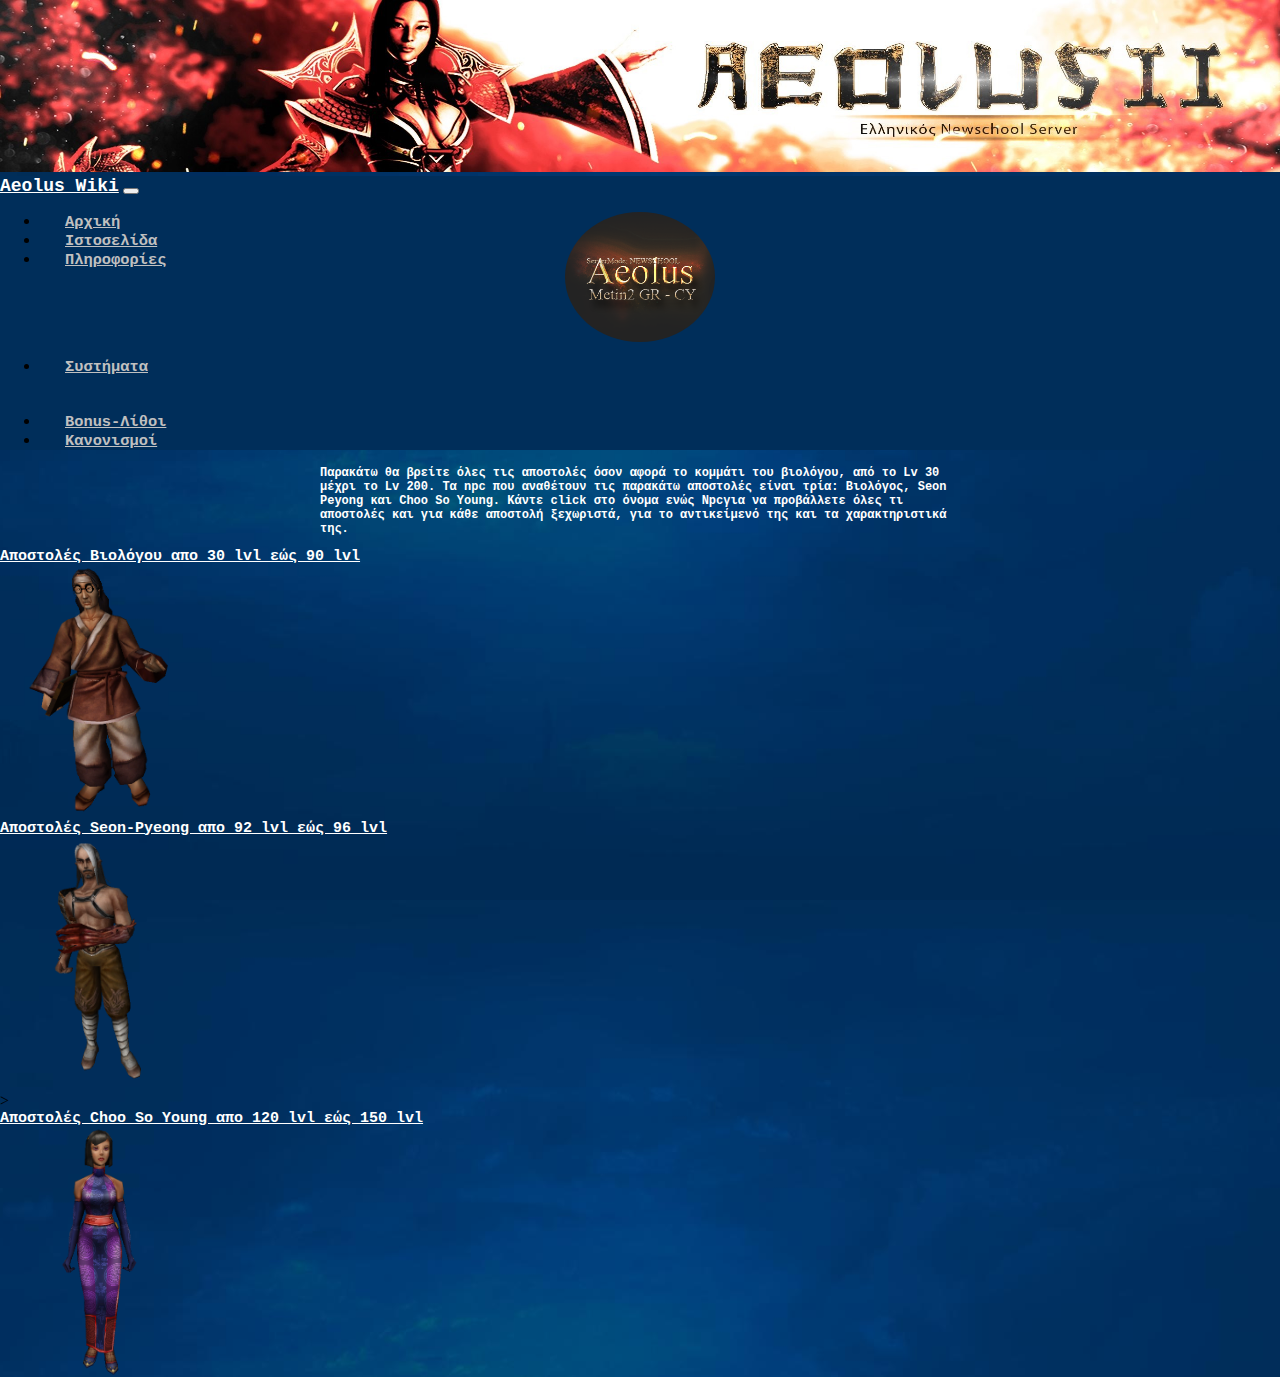
<file: Routes/Missions.html>
<!doctype html>
<html lang="en">

<head>
    <!-- Required meta tags -->
    <meta charset="utf-8">
    <meta name="viewport" content="width=device-width, initial-scale=1, shrink-to-fit=no">

    <link rel="stylesheet" href="../Assets/globalCss.css" >

    <!-- Bootstrap CSS -->
    <link rel="stylesheet" href="https://cdn.jsdelivr.net/npm/bootstrap@4.5.3/dist/css/bootstrap.min.css"
        integrity="sha384-TX8t27EcRE3e/ihU7zmQxVncDAy5uIKz4rEkgIXeMed4M0jlfIDPvg6uqKI2xXr2" crossorigin="anonymous">

    <title>Missions</title>
</head>

<style>

    body,
    html {
        background-image: url("../Assets/default-background.jpg");
        height: 100%;
        margin: 0;
        padding: 0;
        background-position: center;
        /* background-repeat: no-repeat; */
        background-size: cover;
    }

    .bg-dark {
        background-color: #002e5a !important;
    }

    /* mission-css */

    .npc-img{
        width: 60%;
        min-width: 80px;
        max-width:200px;
        object-fit:scale-down;
        max-height: 250px;
    }

    .header-text{
        width: 50%;
    }
</style>

<body>
    <div>
        <img src="../Assets/banner_page_img_new.jpg" class="banner">
    </div>
    <nav class="navbar navbar-expand-lg navbar-dark bg-dark">
        <a class="navbar-brand navbar-toggler" href="#">Aeolus Wiki</a>
        <button class="navbar-toggler" type="button" data-toggle="collapse" data-target="#navbarSupportedContent"
            aria-controls="navbarSupportedContent" aria-expanded="false" aria-label="Toggle navigation">
            <span class="navbar-toggler-icon"></span>
        </button>
        <div class="collapse navbar-collapse navbar-potition" id="navbarSupportedContent">
            <div class="server-icon d-none d-lg-block">
                <img src="../Assets/server_icon_new.png" class="img-radius" />
            </div>
            <ul class="navbar-nav mr-auto menu-text">
                <li class="nav-item">
                    <a class="nav-link" href="../wikiIndex.php">Αρχική</a>
                </li>
                <li class="nav-item">
                    <a class="nav-link" href="https://aeolus2.eu/" target="_blank">Ιστοσελίδα</a>
                </li>
                <li class="nav-item dropdown">
                    <a class="nav-link dropdown-toggle" href="#" id="navbarDropdown" role="button"
                        data-toggle="dropdown" aria-haspopup="true" aria-expanded="false">
                        Πληροφορίες
                    </a>
                    <div class="dropdown-menu" aria-labelledby="navbarDropdown">
                        <a class="dropdown-item" href="bonus.html">Αποστολές</a>
                        <div class="dropdown-divider"></div>
                        <a class="dropdown-item" href="#">Αντικέιμενα</a>
                        <div class="dropdown-divider"></div>
                        <a class="dropdown-item" href="#">Τέρατα/Metin και Drop</a>
                        <div class="dropdown-divider"></div>
                        <a class="dropdown-item" href="#">Χάρτες XP και τοποθεσίες Boss</a>
                    </div>
                </li>
            </ul>
            <ul class=" navbar-nav my-2 my-lg-0">
                <li class="nav-item dropdown">
                    <a class="nav-link dropdown-toggle" href="#" id="navbarDropdown" role="button"
                        data-toggle="dropdown" aria-haspopup="true" aria-expanded="false">
                        Συστήματα
                    </a>
                    <div class="dropdown-menu" aria-labelledby="navbarDropdown">
                        <a class="dropdown-item" href="#">Κατοικιδίων</a>
                        <div class="dropdown-divider"></div>
                        <a class="dropdown-item" href="#">Κορδέλας</a>
                    </div>
                </li>
                <li class="nav-item">
                    <a class="nav-link" href="bonus.html">Bonus-Λίθοι</a>
                </li>
                <li class="nav-item">
                    <a class="nav-link" href="#">Κανονισμοί</a>
                </li>
            </ul>
        </div>
    </nav>
    <div class="container-fluid text-center">
        <div class="pt-5 header-text ">
            <p>Παρακάτω θα βρείτε όλες τις αποστολές όσον αφορά το κομμάτι του βιολόγου, από το Lv 30 μέχρι το Lv 200.
                Τα npc που αναθέτουν τις παρακάτω αποστολές είναι τρία: Βιολόγος, Seon Peyong και Choo So Young.
                Κάντε click στο όνομα ενώς Npcγια να προβάλλετε όλες τι αποστολές και για κάθε αποστολή ξεχωριστά,
                για το αντικείμενό της και τα χαρακτηριστικά της.</p>
        </div>
        <div class="row mt-5 mb-5" style="justify-content: center; overflow-x:hidden;">
            <div class="col-lg-3 col-sm-9">
                <a href="npcOne.php" class="general-text w-50">
                    <div>
                        Αποστολές Βιολόγου απο 30 lvl εώς 90 lvl
                    </div>
                    <img src="../Assets/npc_1.png" class="npc-img"/>
                </a>
            </div>
            <div class="col-lg-3 col-sm-9">
                <a href="npcTwo.php" class="general-text w-50">
                    <div>
                        Αποστολές Seon-Pyeong απο 92 lvl εώς 96 lvl
                    </div>
                    <img src="../Assets/npc_2.png" class="npc-img"/>
                </a>
            </div>>
            <div class="col-lg-3 col-sm-9">
                <a href="npcThree.php" class="general-text w-50">
                    <div>
                        Αποστολές Choo So Young απο 120 lvl εώς 150 lvl
                    </div>
                    <img src="../Assets/npc_3.png" class="npc-img"/>
                </a>
            </div>
        </div>
    </div>

    </div>

    <!-- Optional JavaScript; choose one of the two! -->

    <!-- Option 1: jQuery and Bootstrap Bundle (includes Popper) -->
    <script src="https://code.jquery.com/jquery-3.5.1.slim.min.js"
        integrity="sha384-DfXdz2htPH0lsSSs5nCTpuj/zy4C+OGpamoFVy38MVBnE+IbbVYUew+OrCXaRkfj"
        crossorigin="anonymous"></script>
    <script src="https://cdn.jsdelivr.net/npm/bootstrap@4.5.3/dist/js/bootstrap.bundle.min.js"
        integrity="sha384-ho+j7jyWK8fNQe+A12Hb8AhRq26LrZ/JpcUGGOn+Y7RsweNrtN/tE3MoK7ZeZDyx"
        crossorigin="anonymous"></script>

    <!-- Option 2: jQuery, Popper.js, and Bootstrap JS
    <script src="https://code.jquery.com/jquery-3.5.1.slim.min.js" integrity="sha384-DfXdz2htPH0lsSSs5nCTpuj/zy4C+OGpamoFVy38MVBnE+IbbVYUew+OrCXaRkfj" crossorigin="anonymous"></script>
    <script src="https://cdn.jsdelivr.net/npm/popper.js@1.16.1/dist/umd/popper.min.js" integrity="sha384-9/reFTGAW83EW2RDu2S0VKaIzap3H66lZH81PoYlFhbGU+6BZp6G7niu735Sk7lN" crossorigin="anonymous"></script>
    <script src="https://cdn.jsdelivr.net/npm/bootstrap@4.5.3/dist/js/bootstrap.min.js" integrity="sha384-w1Q4orYjBQndcko6MimVbzY0tgp4pWB4lZ7lr30WKz0vr/aWKhXdBNmNb5D92v7s" crossorigin="anonymous"></script>
    -->
</body>

</html>
</file>
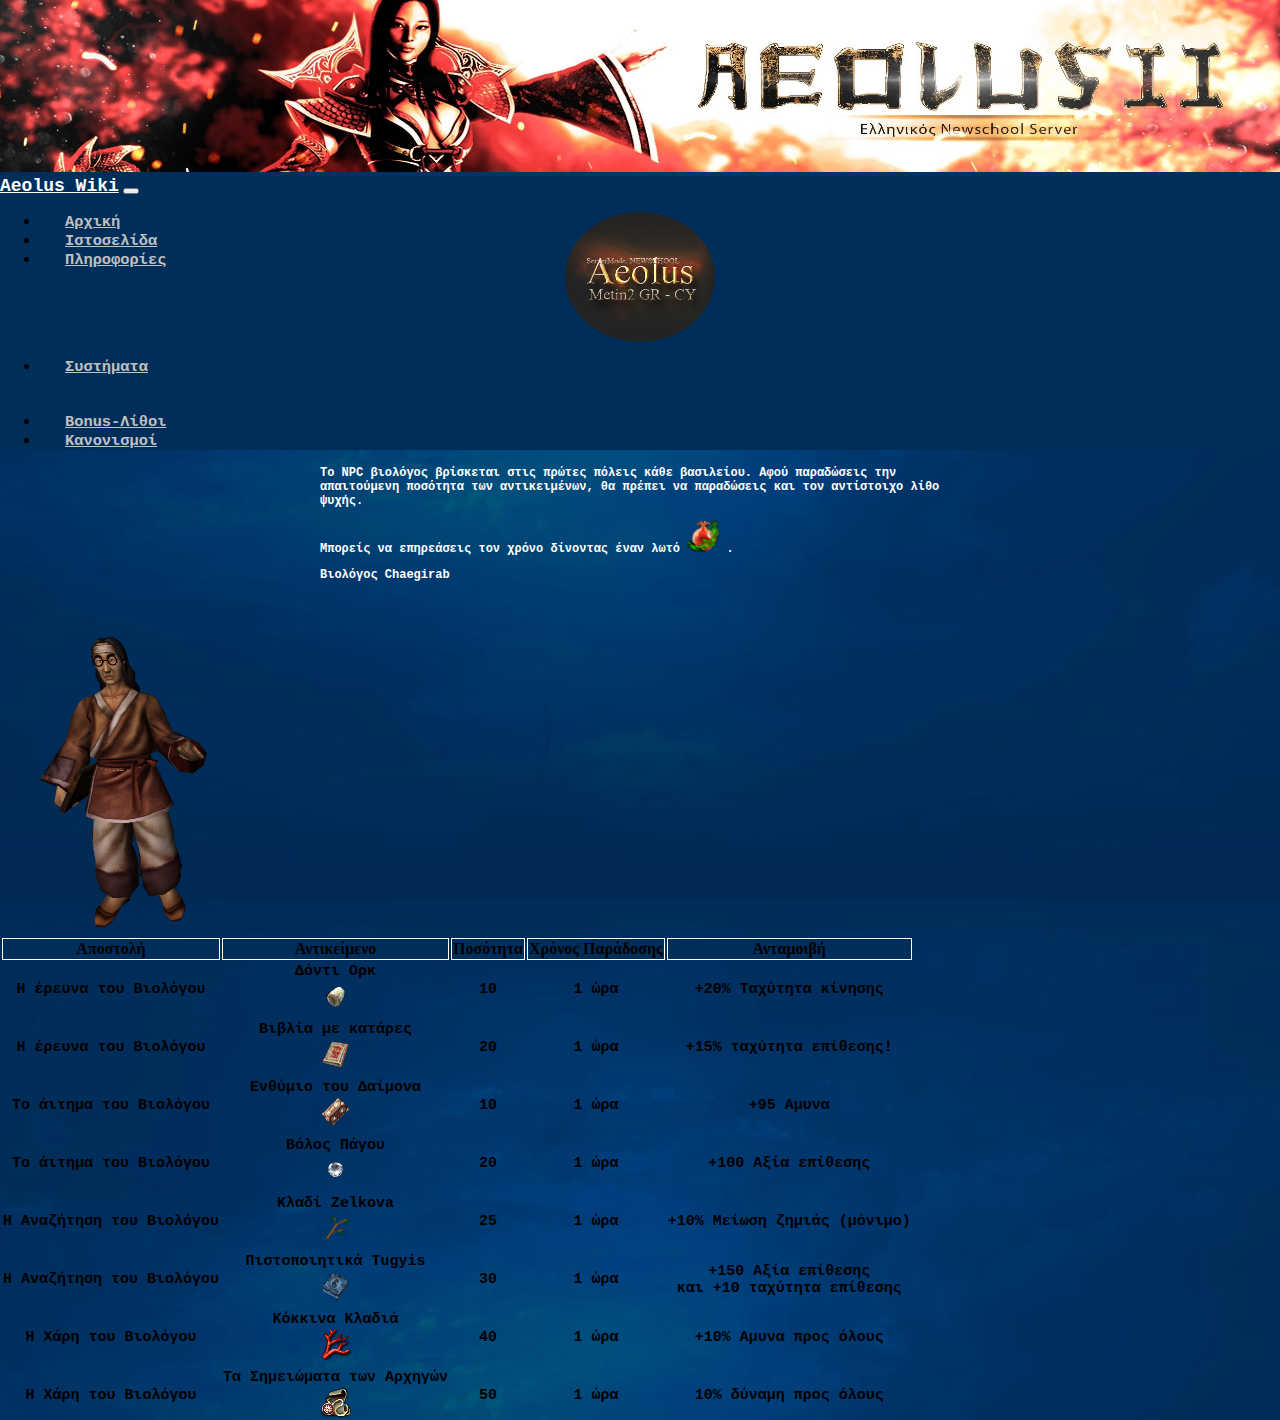
<file: Routes/npcOne.html>
<!doctype html>
<html lang="en">

<head>
    <!-- Required meta tags -->
    <meta charset="utf-8">
    <meta name="viewport" content="width=device-width, initial-scale=1, shrink-to-fit=no">

    <link rel="stylesheet" href="../Assets/globalCss.css">

    <!-- Bootstrap CSS -->
    <link rel="stylesheet" href="https://cdn.jsdelivr.net/npm/bootstrap@4.5.3/dist/css/bootstrap.min.css"
        integrity="sha384-TX8t27EcRE3e/ihU7zmQxVncDAy5uIKz4rEkgIXeMed4M0jlfIDPvg6uqKI2xXr2" crossorigin="anonymous">

    <title>Missions</title>
</head>

<style>
    body,
    html {
        background-image: url("../Assets/default-background.jpg");
        height: 100%;
        margin: 0;
        padding: 0;
        background-position: center;
        /* background-repeat: no-repeat; */
        background-size: cover;
    }

    .bg-dark {
        background-color: #002e5a !important;
    }

    /* mission-css */

    .npc-img {
        margin-top: 50px;
        width: 80%;
        min-width: 80px;
        max-width: 250px;
        object-fit: scale-down;
        max-height: 300px;
    }

    .header-text {
        width: 50%;
    }

    .general-text{
        color: black !important;
        text-align: center;
    }

    .table .thead-dark th{
        background-color: #002e5a !important;
        border: 1px solid white;
    }
</style>

<body>
    <div>
        <img src="../Assets/banner_page_img_new.jpg" class="banner">
    </div>
    <nav class="navbar navbar-expand-lg navbar-dark bg-dark">
        <a class="navbar-brand navbar-toggler" href="#">Aeolus Wiki</a>
        <button class="navbar-toggler" type="button" data-toggle="collapse" data-target="#navbarSupportedContent"
            aria-controls="navbarSupportedContent" aria-expanded="false" aria-label="Toggle navigation">
            <span class="navbar-toggler-icon"></span>
        </button>
        <div class="collapse navbar-collapse navbar-potition" id="navbarSupportedContent">
            <div class="server-icon d-none d-lg-block">
                <img src="../Assets/server_icon_new.png" class="img-radius" />
            </div>
            <ul class="navbar-nav mr-auto menu-text">
                <li class="nav-item">
                    <a class="nav-link" href="../wikiIndex.php">Αρχική</a>
                </li>
                <li class="nav-item">
                    <a class="nav-link" href="https://aeolus2.eu/" target="_blank">Ιστοσελίδα</a>
                </li>
                <li class="nav-item dropdown">
                    <a class="nav-link dropdown-toggle" href="#" id="navbarDropdown" role="button"
                        data-toggle="dropdown" aria-haspopup="true" aria-expanded="false">
                        Πληροφορίες
                    </a>
                    <div class="dropdown-menu" aria-labelledby="navbarDropdown">
                        <a class="dropdown-item" href="Missions.html">Αποστολές</a>
                        <div class="dropdown-divider"></div>
                        <a class="dropdown-item" href="#">Αντικέιμενα</a>
                        <div class="dropdown-divider"></div>
                        <a class="dropdown-item" href="#">Τέρατα/Metin και Drop</a>
                        <div class="dropdown-divider"></div>
                        <a class="dropdown-item" href="#">Χάρτες XP και τοποθεσίες Boss</a>
                    </div>
                </li>
            </ul>
            <ul class=" navbar-nav my-2 my-lg-0">
                <li class="nav-item dropdown">
                    <a class="nav-link dropdown-toggle" href="#" id="navbarDropdown" role="button"
                        data-toggle="dropdown" aria-haspopup="true" aria-expanded="false">
                        Συστήματα
                    </a>
                    <div class="dropdown-menu" aria-labelledby="navbarDropdown">
                        <a class="dropdown-item" href="#">Κατοικιδίων</a>
                        <div class="dropdown-divider"></div>
                        <a class="dropdown-item" href="#">Κορδέλας</a>
                    </div>
                </li>
                <li class="nav-item">
                    <a class="nav-link" href="#">Bonus-Λίθοι</a>
                </li>
                <li class="nav-item">
                    <a class="nav-link" href="#">Κανονισμοί</a>
                </li>
            </ul>
        </div>
    </nav>
    <div class="container-fluid text-center">
        <div class="pt-5 header-text ">
            <p>Το NPC βιολόγος βρίσκεται στις πρώτες πόλεις κάθε βασιλείου.
                Aφού παραδώσεις την απαιτούμενη ποσότητα των αντικειμένων, θα πρέπει να παραδώσεις και τον αντίστοιχο
                λίθο ψυχής.</p>
            <p>Μπορείς να επηρεάσεις τον χρόνο δίνοντας έναν λωτό <img src="../Assets/lotous.png" alt="" class="mt-n2"> .</p>
        </div>
        <div class="row mt-5 mb-5" style="justify-content: center; overflow-x:hidden;">
            <div class="col-lg-3 d-none d-lg-block">
                <div class="header-text">Βιολόγος Chaegirab</div>
                <img src="../Assets/npc_1.png" class="npc-img" />
            </div>
            <div class="col-lg-6 col-sm-9">
                <div class="table-responsive-sm">
                    <table class="table table-striped table-light">
                        <thead class="thead-dark">
                            <tr>
                                <th scope="col">Αποστολή</th>
                                <th scope="col">Αντικείμενο</th>
                                <th scope="col">Ποσότητα</th>
                                <th scope="col">Χρόνος Παράδοσης</th>
                                <th scope="col">Ανταμοιβή</th>
                            </tr>
                        </thead>
                        <tbody class="general-text">
                            <tr>
                                <th scope="row" class="align-middle">Η έρευνα του Βιολόγου</th>
                                <td class="align-middle"><div>Δόντι Ορκ</div><img src="../Assets/mission_1.png" alt=""></td>
                                <td class="align-middle">10</td>
                                <td class="align-middle">1 ώρα</td>
                                <td class="align-middle">+20% Ταχύτητα κίνησης</td>
                            </tr>
                            <tr>
                                <th scope="row" class="align-middle">Η έρευνα του Βιολόγου</th>
                                <td class="align-middle"><div>Βιβλία με κατάρες</div><img src="../Assets/mission_2.png" alt=""></td>
                                <td class="align-middle">20</td>
                                <td class="align-middle">1 ώρα</td>
                                <td class="align-middle">+15% ταχύτητα επίθεσης!</td>
                            </tr>
                            <tr>
                                <th scope="row" class="align-middle">Το άιτημα του Βιολόγου</th>
                                <td class="align-middle"><div>Ενθύμιο του Δαίμονα</div><img src="../Assets/mission_3.png" alt=""></td>
                                <td class="align-middle">10</td>
                                <td class="align-middle">1 ώρα</td>
                                <td class="align-middle">+95 Αμυνα</td>
                            </tr>
                            <tr>
                                <th scope="row" class="align-middle">Το άιτημα του Βιολόγου</th>
                                <td class="align-middle"><div>Βόλος Πάγου</div><img src="../Assets/mission_4.png" alt=""></td>
                                <td class="align-middle">20</td>
                                <td class="align-middle">1 ώρα</td>
                                <td class="align-middle">+100 Αξία επίθεσης</td>
                            </tr>
                            <tr>
                                <th scope="row" class="align-middle">Η Αναζήτηση του Βιολόγου</th>
                                <td class="align-middle"><div>Κλαδί Zelkova</div><img src="../Assets/mission_5.png" alt=""></td>
                                <td class="align-middle">25</td>
                                <td class="align-middle">1 ώρα</td>
                                <td class="align-middle">+10% Μείωση ζημιάς (μόνιμο)</td>
                            </tr>
                            <tr>
                                <th scope="row" class="align-middle">Η Αναζήτηση του Βιολόγου</th>
                                <td class="align-middle"><div>Πιστοποιητικά Tugyis</div><img src="../Assets/mission_6.png" alt=""></td>
                                <td class="align-middle">30</td>
                                <td class="align-middle">1 ώρα</td>
                                <td class="align-middle">+150 Αξία επίθεσης <br> και +10 ταχύτητα επίθεσης</td>
                            </tr>
                            <tr>
                                <th scope="row" class="align-middle">Η Χάρη του Βιολόγου</th>
                                <td class="align-middle"><div>Κόκκινα Κλαδιά</div><img src="../Assets/mission_7.png" alt=""></td>
                                <td class="align-middle">40</td>
                                <td class="align-middle">1 ώρα</td>
                                <td class="align-middle">+10% Αμυνα προς όλους</td>
                            </tr>
                            <tr>
                                <th scope="row" class="align-middle">Η Χάρη του Βιολόγου</th>
                                <td class="align-middle"><div>Τα Σημειώματα των Αρχηγών</div><img src="../Assets/mission_8.png" alt=""></td>
                                <td class="align-middle">50</td>
                                <td class="align-middle">1 ώρα</td>
                                <td class="align-middle">10% δύναμη πρoς όλους</td>
                            </tr>
                        </tbody>
                    </table>
                </div>
            </div>
        </div>
    </div>

    </div>

    <!-- Optional JavaScript; choose one of the two! -->

    <!-- Option 1: jQuery and Bootstrap Bundle (includes Popper) -->
    <script src="https://code.jquery.com/jquery-3.5.1.slim.min.js"
        integrity="sha384-DfXdz2htPH0lsSSs5nCTpuj/zy4C+OGpamoFVy38MVBnE+IbbVYUew+OrCXaRkfj"
        crossorigin="anonymous"></script>
    <script src="https://cdn.jsdelivr.net/npm/bootstrap@4.5.3/dist/js/bootstrap.bundle.min.js"
        integrity="sha384-ho+j7jyWK8fNQe+A12Hb8AhRq26LrZ/JpcUGGOn+Y7RsweNrtN/tE3MoK7ZeZDyx"
        crossorigin="anonymous"></script>

    <!-- Option 2: jQuery, Popper.js, and Bootstrap JS
    <script src="https://code.jquery.com/jquery-3.5.1.slim.min.js" integrity="sha384-DfXdz2htPH0lsSSs5nCTpuj/zy4C+OGpamoFVy38MVBnE+IbbVYUew+OrCXaRkfj" crossorigin="anonymous"></script>
    <script src="https://cdn.jsdelivr.net/npm/popper.js@1.16.1/dist/umd/popper.min.js" integrity="sha384-9/reFTGAW83EW2RDu2S0VKaIzap3H66lZH81PoYlFhbGU+6BZp6G7niu735Sk7lN" crossorigin="anonymous"></script>
    <script src="https://cdn.jsdelivr.net/npm/bootstrap@4.5.3/dist/js/bootstrap.min.js" integrity="sha384-w1Q4orYjBQndcko6MimVbzY0tgp4pWB4lZ7lr30WKz0vr/aWKhXdBNmNb5D92v7s" crossorigin="anonymous"></script>
    -->
</body>

</html>
</file>
<file: Assets/globalCss.css>
.navbar-potition {
  position: relative;
}

.server-icon {
  position: absolute;
  left: 50%;
  transform: translate(-50%);
}

.img-radius {
  border-radius: 50%;
  /* width: 1.5vw; */
  max-width: 150px;
  height: auto;
}

.banner {
  width: 100%;
  height: auto;
}

.navbar-dark .navbar-nav .nav-link {
  margin-left: 25px;
  margin-right: 25px;
  font-size: clamp(12px, 1.2vw, 50px);
  font-family: monospace;
  color: #c0c0c0 !important;
  font-weight: 700;
}

.dropdown-item {
  font-size: clamp(12px, 0.9vw, 35px);
  font-family: monospace;
  color: #002e5a !important;
  font-weight: 700;
}

.navbar-dark .navbar-nav .active > .nav-link,
.navbar-dark .navbar-nav .nav-link:focus,
.navbar-dark .navbar-nav .nav-link:hover {
  margin-left: 25px;
  margin-right: 25px;
  font-size: clamp(12px, 1.2vw, 50px);
  font-family: monospace;
  color: #fff !important;
  font-weight: 700;
}

.header-text {
  font-size: clamp(12px, 0.9vw, 35px);
  margin: 0 auto;
  width: 75%;
  font-family: monospace;
  color: #fff !important;
  font-weight: 700;
}

.general-text {
  font-size: 15px;
  font-family: monospace;
  color: #fff !important;
  font-weight: 700;
}

.navbar-dark .navbar-toggler {
  font-size: clamp(18px, 1.2vw, 50px);
  font-family: monospace;
  color: #fff !important;
  font-weight: 700;
}
</file>
